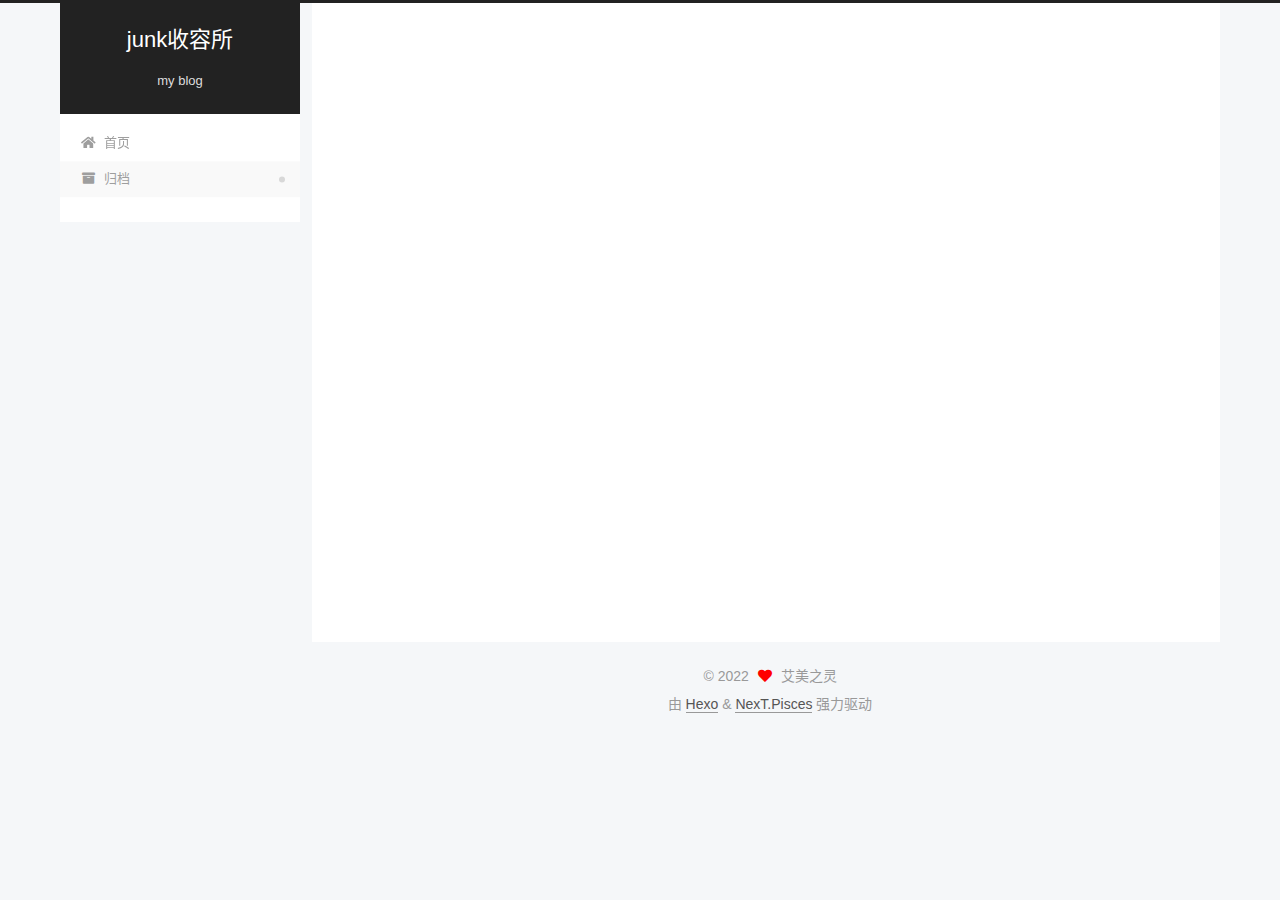
<file: archives/index.html>
<!DOCTYPE html>
<html lang="zh-CN">
<head>
  <meta charset="UTF-8">
<meta name="viewport" content="width=device-width, initial-scale=1, maximum-scale=2">
<meta name="theme-color" content="#222">
<meta name="generator" content="Hexo 6.0.0">
  <link rel="apple-touch-icon" sizes="180x180" href="/images/apple-touch-icon-next.png">
  <link rel="icon" type="image/png" sizes="32x32" href="/images/favicon-32x32-next.png">
  <link rel="icon" type="image/png" sizes="16x16" href="/images/favicon-16x16-next.png">
  <link rel="mask-icon" href="/images/logo.svg" color="#222">

<link rel="stylesheet" href="/css/main.css">


<link rel="stylesheet" href="/lib/font-awesome/css/all.min.css">

<script id="hexo-configurations">
    var NexT = window.NexT || {};
    var CONFIG = {"hostname":"example.com","root":"/","scheme":"Pisces","version":"7.8.0","exturl":false,"sidebar":{"position":"left","display":"post","padding":18,"offset":12,"onmobile":false},"copycode":{"enable":false,"show_result":false,"style":null},"back2top":{"enable":true,"sidebar":false,"scrollpercent":false},"bookmark":{"enable":false,"color":"#222","save":"auto"},"fancybox":false,"mediumzoom":false,"lazyload":false,"pangu":false,"comments":{"style":"tabs","active":null,"storage":true,"lazyload":false,"nav":null},"algolia":{"hits":{"per_page":10},"labels":{"input_placeholder":"Search for Posts","hits_empty":"We didn't find any results for the search: ${query}","hits_stats":"${hits} results found in ${time} ms"}},"localsearch":{"enable":false,"trigger":"auto","top_n_per_article":1,"unescape":false,"preload":false},"motion":{"enable":true,"async":false,"transition":{"post_block":"fadeIn","post_header":"slideDownIn","post_body":"slideDownIn","coll_header":"slideLeftIn","sidebar":"slideUpIn"}}};
  </script>

  <meta name="description" content="申鹤姐姐真不错">
<meta property="og:type" content="website">
<meta property="og:title" content="junk收容所">
<meta property="og:url" content="http://example.com/archives/index.html">
<meta property="og:site_name" content="junk收容所">
<meta property="og:description" content="申鹤姐姐真不错">
<meta property="og:locale" content="zh_CN">
<meta property="article:author" content="艾美之灵">
<meta name="twitter:card" content="summary">

<link rel="canonical" href="http://example.com/archives/">


<script id="page-configurations">
  // https://hexo.io/docs/variables.html
  CONFIG.page = {
    sidebar: "",
    isHome : false,
    isPost : false,
    lang   : 'zh-CN'
  };
</script>

  <title>归档 | junk收容所</title>
  






  <noscript>
  <style>
  .use-motion .brand,
  .use-motion .menu-item,
  .sidebar-inner,
  .use-motion .post-block,
  .use-motion .pagination,
  .use-motion .comments,
  .use-motion .post-header,
  .use-motion .post-body,
  .use-motion .collection-header { opacity: initial; }

  .use-motion .site-title,
  .use-motion .site-subtitle {
    opacity: initial;
    top: initial;
  }

  .use-motion .logo-line-before i { left: initial; }
  .use-motion .logo-line-after i { right: initial; }
  </style>
</noscript>

</head>

<body itemscope itemtype="http://schema.org/WebPage">
  <div class="container use-motion">
    <div class="headband"></div>

    <header class="header" itemscope itemtype="http://schema.org/WPHeader">
      <div class="header-inner"><div class="site-brand-container">
  <div class="site-nav-toggle">
    <div class="toggle" aria-label="切换导航栏">
      <span class="toggle-line toggle-line-first"></span>
      <span class="toggle-line toggle-line-middle"></span>
      <span class="toggle-line toggle-line-last"></span>
    </div>
  </div>

  <div class="site-meta">

    <a href="/" class="brand" rel="start">
      <span class="logo-line-before"><i></i></span>
      <h1 class="site-title">junk收容所</h1>
      <span class="logo-line-after"><i></i></span>
    </a>
      <p class="site-subtitle" itemprop="description">my blog</p>
  </div>

  <div class="site-nav-right">
    <div class="toggle popup-trigger">
    </div>
  </div>
</div>




<nav class="site-nav">
  <ul id="menu" class="main-menu menu">
        <li class="menu-item menu-item-home">

    <a href="/" rel="section"><i class="fa fa-home fa-fw"></i>首页</a>

  </li>
        <li class="menu-item menu-item-archives">

    <a href="/archives/" rel="section"><i class="fa fa-archive fa-fw"></i>归档</a>

  </li>
  </ul>
</nav>




</div>
    </header>

    
  <div class="back-to-top">
    <i class="fa fa-arrow-up"></i>
    <span>0%</span>
  </div>


    <main class="main">
      <div class="main-inner">
        <div class="content-wrap">
          

          <div class="content archive">
            

  
  
  
  <div class="post-block">
    <div class="posts-collapse">
      <div class="collection-title">
        <span class="collection-header">嗯..! 目前共计 5 篇日志。 继续努力。</span>
      </div>

      
    <div class="collection-year">
      <span class="collection-header">2022</span>
    </div>

  <article itemscope itemtype="http://schema.org/Article">
    <header class="post-header">

      <div class="post-meta">
        <time itemprop="dateCreated"
              datetime="2022-01-13T02:26:46+08:00"
              content="2022-01-13">
          01-13
        </time>
      </div>

      <div class="post-title">
          <a class="post-title-link" href="/2022/01/13/Antialiasing/" itemprop="url">
            <span itemprop="name">【计算机图形学】光栅化（深度测试与抗锯齿）</span>
          </a>
      </div>

    </header>
  </article>

  <article itemscope itemtype="http://schema.org/Article">
    <header class="post-header">

      <div class="post-meta">
        <time itemprop="dateCreated"
              datetime="2022-01-09T22:40:12+08:00"
              content="2022-01-09">
          01-09
        </time>
      </div>

      <div class="post-title">
          <a class="post-title-link" href="/2022/01/09/post/" itemprop="url">
            <span itemprop="name">搭建一个博客（基于github page 和hexo）</span>
          </a>
      </div>

    </header>
  </article>

  <article itemscope itemtype="http://schema.org/Article">
    <header class="post-header">

      <div class="post-meta">
        <time itemprop="dateCreated"
              datetime="2022-01-09T20:41:17+08:00"
              content="2022-01-09">
          01-09
        </time>
      </div>

      <div class="post-title">
          <a class="post-title-link" href="/2022/01/09/github-run/" itemprop="url">
            <span itemprop="name">github加载不出来怎么办</span>
          </a>
      </div>

    </header>
  </article>

  <article itemscope itemtype="http://schema.org/Article">
    <header class="post-header">

      <div class="post-meta">
        <time itemprop="dateCreated"
              datetime="2022-01-07T02:45:03+08:00"
              content="2022-01-07">
          01-07
        </time>
      </div>

      <div class="post-title">
          <a class="post-title-link" href="/2022/01/07/my-new-post/" itemprop="url">
            <span itemprop="name">程序员面试金典01.01. 判定字符是否唯一</span>
          </a>
      </div>

    </header>
  </article>

  <article itemscope itemtype="http://schema.org/Article">
    <header class="post-header">

      <div class="post-meta">
        <time itemprop="dateCreated"
              datetime="2022-01-06T02:14:05+08:00"
              content="2022-01-06">
          01-06
        </time>
      </div>

      <div class="post-title">
          <a class="post-title-link" href="/2022/01/06/hello-world/" itemprop="url">
            <span itemprop="name">Hello World</span>
          </a>
      </div>

    </header>
  </article>


    </div>
  </div>
  
  
  

  



          </div>
          

<script>
  window.addEventListener('tabs:register', () => {
    let { activeClass } = CONFIG.comments;
    if (CONFIG.comments.storage) {
      activeClass = localStorage.getItem('comments_active') || activeClass;
    }
    if (activeClass) {
      let activeTab = document.querySelector(`a[href="#comment-${activeClass}"]`);
      if (activeTab) {
        activeTab.click();
      }
    }
  });
  if (CONFIG.comments.storage) {
    window.addEventListener('tabs:click', event => {
      if (!event.target.matches('.tabs-comment .tab-content .tab-pane')) return;
      let commentClass = event.target.classList[1];
      localStorage.setItem('comments_active', commentClass);
    });
  }
</script>

        </div>
          
  
  <div class="toggle sidebar-toggle">
    <span class="toggle-line toggle-line-first"></span>
    <span class="toggle-line toggle-line-middle"></span>
    <span class="toggle-line toggle-line-last"></span>
  </div>

  <aside class="sidebar">
    <div class="sidebar-inner">

      <ul class="sidebar-nav motion-element">
        <li class="sidebar-nav-toc">
          文章目录
        </li>
        <li class="sidebar-nav-overview">
          站点概览
        </li>
      </ul>

      <!--noindex-->
      <div class="post-toc-wrap sidebar-panel">
      </div>
      <!--/noindex-->

      <div class="site-overview-wrap sidebar-panel">
        <div class="site-author motion-element" itemprop="author" itemscope itemtype="http://schema.org/Person">
  <p class="site-author-name" itemprop="name">艾美之灵</p>
  <div class="site-description" itemprop="description">申鹤姐姐真不错</div>
</div>
<div class="site-state-wrap motion-element">
  <nav class="site-state">
      <div class="site-state-item site-state-posts">
          <a href="/archives/">
        
          <span class="site-state-item-count">5</span>
          <span class="site-state-item-name">日志</span>
        </a>
      </div>
  </nav>
</div>



      </div>

    </div>
  </aside>
  <div id="sidebar-dimmer"></div>


      </div>
    </main>

    <footer class="footer">
      <div class="footer-inner">
        

        

<div class="copyright">
  
  &copy; 
  <span itemprop="copyrightYear">2022</span>
  <span class="with-love">
    <i class="fa fa-heart"></i>
  </span>
  <span class="author" itemprop="copyrightHolder">艾美之灵</span>
</div>
  <div class="powered-by">由 <a href="https://hexo.io/" class="theme-link" rel="noopener" target="_blank">Hexo</a> & <a href="https://pisces.theme-next.org/" class="theme-link" rel="noopener" target="_blank">NexT.Pisces</a> 强力驱动
  </div>

        








      </div>
    </footer>
  </div>

  
  <script src="/lib/anime.min.js"></script>
  <script src="/lib/velocity/velocity.min.js"></script>
  <script src="/lib/velocity/velocity.ui.min.js"></script>

<script src="/js/utils.js"></script>

<script src="/js/motion.js"></script>


<script src="/js/schemes/pisces.js"></script>


<script src="/js/next-boot.js"></script>




  















  

  

</body>
</html>
</file>
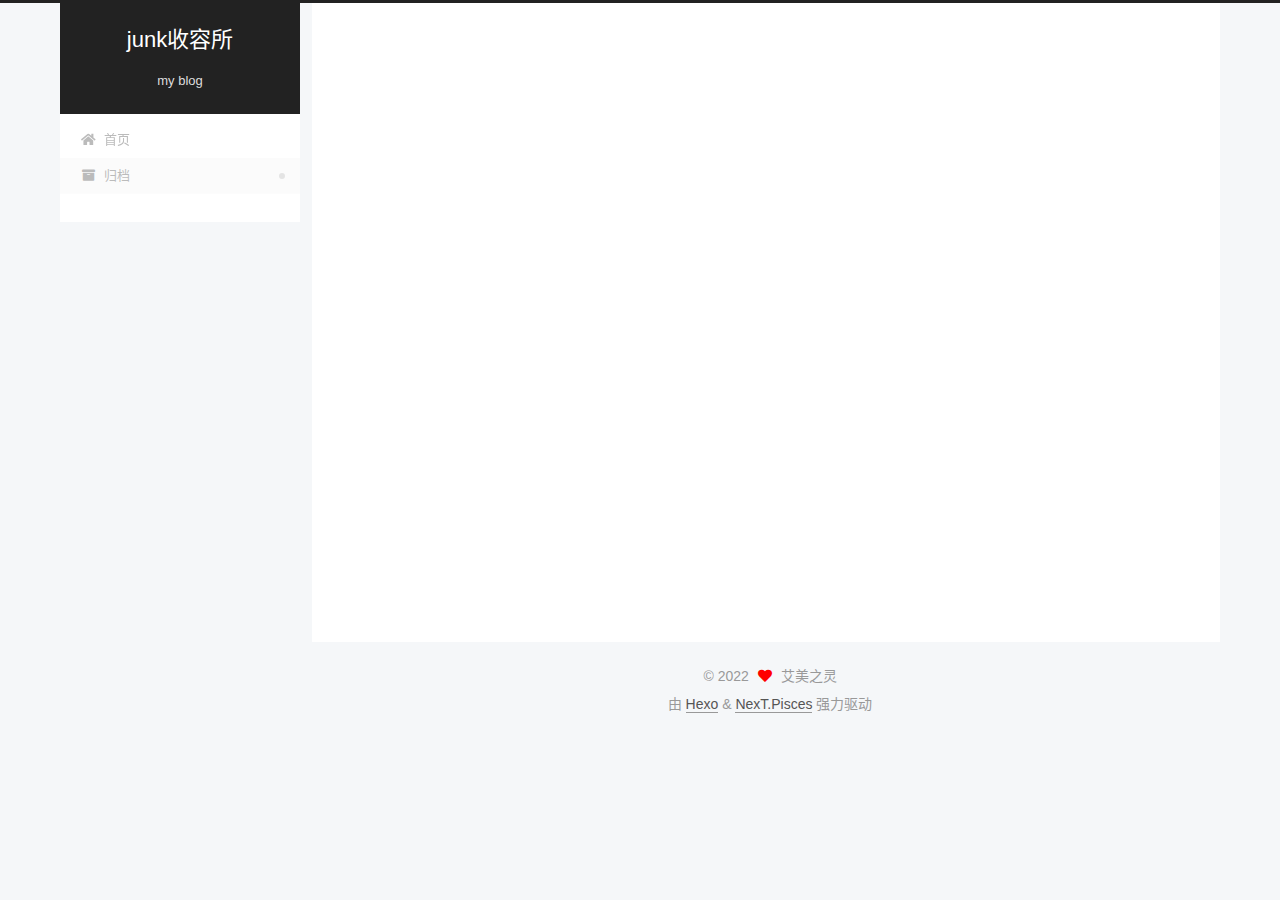
<file: archives/2022/index.html>
<!DOCTYPE html>
<html lang="zh-CN">
<head>
  <meta charset="UTF-8">
<meta name="viewport" content="width=device-width, initial-scale=1, maximum-scale=2">
<meta name="theme-color" content="#222">
<meta name="generator" content="Hexo 6.0.0">
  <link rel="apple-touch-icon" sizes="180x180" href="/images/apple-touch-icon-next.png">
  <link rel="icon" type="image/png" sizes="32x32" href="/images/favicon-32x32-next.png">
  <link rel="icon" type="image/png" sizes="16x16" href="/images/favicon-16x16-next.png">
  <link rel="mask-icon" href="/images/logo.svg" color="#222">

<link rel="stylesheet" href="/css/main.css">


<link rel="stylesheet" href="/lib/font-awesome/css/all.min.css">

<script id="hexo-configurations">
    var NexT = window.NexT || {};
    var CONFIG = {"hostname":"example.com","root":"/","scheme":"Pisces","version":"7.8.0","exturl":false,"sidebar":{"position":"left","display":"post","padding":18,"offset":12,"onmobile":false},"copycode":{"enable":false,"show_result":false,"style":null},"back2top":{"enable":true,"sidebar":false,"scrollpercent":false},"bookmark":{"enable":false,"color":"#222","save":"auto"},"fancybox":false,"mediumzoom":false,"lazyload":false,"pangu":false,"comments":{"style":"tabs","active":null,"storage":true,"lazyload":false,"nav":null},"algolia":{"hits":{"per_page":10},"labels":{"input_placeholder":"Search for Posts","hits_empty":"We didn't find any results for the search: ${query}","hits_stats":"${hits} results found in ${time} ms"}},"localsearch":{"enable":false,"trigger":"auto","top_n_per_article":1,"unescape":false,"preload":false},"motion":{"enable":true,"async":false,"transition":{"post_block":"fadeIn","post_header":"slideDownIn","post_body":"slideDownIn","coll_header":"slideLeftIn","sidebar":"slideUpIn"}}};
  </script>

  <meta name="description" content="申鹤姐姐真不错">
<meta property="og:type" content="website">
<meta property="og:title" content="junk收容所">
<meta property="og:url" content="http://example.com/archives/2022/index.html">
<meta property="og:site_name" content="junk收容所">
<meta property="og:description" content="申鹤姐姐真不错">
<meta property="og:locale" content="zh_CN">
<meta property="article:author" content="艾美之灵">
<meta name="twitter:card" content="summary">

<link rel="canonical" href="http://example.com/archives/2022/">


<script id="page-configurations">
  // https://hexo.io/docs/variables.html
  CONFIG.page = {
    sidebar: "",
    isHome : false,
    isPost : false,
    lang   : 'zh-CN'
  };
</script>

  <title>归档 | junk收容所</title>
  






  <noscript>
  <style>
  .use-motion .brand,
  .use-motion .menu-item,
  .sidebar-inner,
  .use-motion .post-block,
  .use-motion .pagination,
  .use-motion .comments,
  .use-motion .post-header,
  .use-motion .post-body,
  .use-motion .collection-header { opacity: initial; }

  .use-motion .site-title,
  .use-motion .site-subtitle {
    opacity: initial;
    top: initial;
  }

  .use-motion .logo-line-before i { left: initial; }
  .use-motion .logo-line-after i { right: initial; }
  </style>
</noscript>

</head>

<body itemscope itemtype="http://schema.org/WebPage">
  <div class="container use-motion">
    <div class="headband"></div>

    <header class="header" itemscope itemtype="http://schema.org/WPHeader">
      <div class="header-inner"><div class="site-brand-container">
  <div class="site-nav-toggle">
    <div class="toggle" aria-label="切换导航栏">
      <span class="toggle-line toggle-line-first"></span>
      <span class="toggle-line toggle-line-middle"></span>
      <span class="toggle-line toggle-line-last"></span>
    </div>
  </div>

  <div class="site-meta">

    <a href="/" class="brand" rel="start">
      <span class="logo-line-before"><i></i></span>
      <h1 class="site-title">junk收容所</h1>
      <span class="logo-line-after"><i></i></span>
    </a>
      <p class="site-subtitle" itemprop="description">my blog</p>
  </div>

  <div class="site-nav-right">
    <div class="toggle popup-trigger">
    </div>
  </div>
</div>




<nav class="site-nav">
  <ul id="menu" class="main-menu menu">
        <li class="menu-item menu-item-home">

    <a href="/" rel="section"><i class="fa fa-home fa-fw"></i>首页</a>

  </li>
        <li class="menu-item menu-item-archives">

    <a href="/archives/" rel="section"><i class="fa fa-archive fa-fw"></i>归档</a>

  </li>
  </ul>
</nav>




</div>
    </header>

    
  <div class="back-to-top">
    <i class="fa fa-arrow-up"></i>
    <span>0%</span>
  </div>


    <main class="main">
      <div class="main-inner">
        <div class="content-wrap">
          

          <div class="content archive">
            

  
  
  
  <div class="post-block">
    <div class="posts-collapse">
      <div class="collection-title">
        <span class="collection-header">嗯..! 目前共计 5 篇日志。 继续努力。</span>
      </div>

      
    <div class="collection-year">
      <span class="collection-header">2022</span>
    </div>

  <article itemscope itemtype="http://schema.org/Article">
    <header class="post-header">

      <div class="post-meta">
        <time itemprop="dateCreated"
              datetime="2022-01-13T02:26:46+08:00"
              content="2022-01-13">
          01-13
        </time>
      </div>

      <div class="post-title">
          <a class="post-title-link" href="/2022/01/13/Antialiasing/" itemprop="url">
            <span itemprop="name">【计算机图形学】光栅化（深度测试与抗锯齿）</span>
          </a>
      </div>

    </header>
  </article>

  <article itemscope itemtype="http://schema.org/Article">
    <header class="post-header">

      <div class="post-meta">
        <time itemprop="dateCreated"
              datetime="2022-01-09T22:40:12+08:00"
              content="2022-01-09">
          01-09
        </time>
      </div>

      <div class="post-title">
          <a class="post-title-link" href="/2022/01/09/post/" itemprop="url">
            <span itemprop="name">搭建一个博客（基于github page 和hexo）</span>
          </a>
      </div>

    </header>
  </article>

  <article itemscope itemtype="http://schema.org/Article">
    <header class="post-header">

      <div class="post-meta">
        <time itemprop="dateCreated"
              datetime="2022-01-09T20:41:17+08:00"
              content="2022-01-09">
          01-09
        </time>
      </div>

      <div class="post-title">
          <a class="post-title-link" href="/2022/01/09/github-run/" itemprop="url">
            <span itemprop="name">github加载不出来怎么办</span>
          </a>
      </div>

    </header>
  </article>

  <article itemscope itemtype="http://schema.org/Article">
    <header class="post-header">

      <div class="post-meta">
        <time itemprop="dateCreated"
              datetime="2022-01-07T02:45:03+08:00"
              content="2022-01-07">
          01-07
        </time>
      </div>

      <div class="post-title">
          <a class="post-title-link" href="/2022/01/07/my-new-post/" itemprop="url">
            <span itemprop="name">程序员面试金典01.01. 判定字符是否唯一</span>
          </a>
      </div>

    </header>
  </article>

  <article itemscope itemtype="http://schema.org/Article">
    <header class="post-header">

      <div class="post-meta">
        <time itemprop="dateCreated"
              datetime="2022-01-06T02:14:05+08:00"
              content="2022-01-06">
          01-06
        </time>
      </div>

      <div class="post-title">
          <a class="post-title-link" href="/2022/01/06/hello-world/" itemprop="url">
            <span itemprop="name">Hello World</span>
          </a>
      </div>

    </header>
  </article>


    </div>
  </div>
  
  
  

  



          </div>
          

<script>
  window.addEventListener('tabs:register', () => {
    let { activeClass } = CONFIG.comments;
    if (CONFIG.comments.storage) {
      activeClass = localStorage.getItem('comments_active') || activeClass;
    }
    if (activeClass) {
      let activeTab = document.querySelector(`a[href="#comment-${activeClass}"]`);
      if (activeTab) {
        activeTab.click();
      }
    }
  });
  if (CONFIG.comments.storage) {
    window.addEventListener('tabs:click', event => {
      if (!event.target.matches('.tabs-comment .tab-content .tab-pane')) return;
      let commentClass = event.target.classList[1];
      localStorage.setItem('comments_active', commentClass);
    });
  }
</script>

        </div>
          
  
  <div class="toggle sidebar-toggle">
    <span class="toggle-line toggle-line-first"></span>
    <span class="toggle-line toggle-line-middle"></span>
    <span class="toggle-line toggle-line-last"></span>
  </div>

  <aside class="sidebar">
    <div class="sidebar-inner">

      <ul class="sidebar-nav motion-element">
        <li class="sidebar-nav-toc">
          文章目录
        </li>
        <li class="sidebar-nav-overview">
          站点概览
        </li>
      </ul>

      <!--noindex-->
      <div class="post-toc-wrap sidebar-panel">
      </div>
      <!--/noindex-->

      <div class="site-overview-wrap sidebar-panel">
        <div class="site-author motion-element" itemprop="author" itemscope itemtype="http://schema.org/Person">
  <p class="site-author-name" itemprop="name">艾美之灵</p>
  <div class="site-description" itemprop="description">申鹤姐姐真不错</div>
</div>
<div class="site-state-wrap motion-element">
  <nav class="site-state">
      <div class="site-state-item site-state-posts">
          <a href="/archives/">
        
          <span class="site-state-item-count">5</span>
          <span class="site-state-item-name">日志</span>
        </a>
      </div>
  </nav>
</div>



      </div>

    </div>
  </aside>
  <div id="sidebar-dimmer"></div>


      </div>
    </main>

    <footer class="footer">
      <div class="footer-inner">
        

        

<div class="copyright">
  
  &copy; 
  <span itemprop="copyrightYear">2022</span>
  <span class="with-love">
    <i class="fa fa-heart"></i>
  </span>
  <span class="author" itemprop="copyrightHolder">艾美之灵</span>
</div>
  <div class="powered-by">由 <a href="https://hexo.io/" class="theme-link" rel="noopener" target="_blank">Hexo</a> & <a href="https://pisces.theme-next.org/" class="theme-link" rel="noopener" target="_blank">NexT.Pisces</a> 强力驱动
  </div>

        








      </div>
    </footer>
  </div>

  
  <script src="/lib/anime.min.js"></script>
  <script src="/lib/velocity/velocity.min.js"></script>
  <script src="/lib/velocity/velocity.ui.min.js"></script>

<script src="/js/utils.js"></script>

<script src="/js/motion.js"></script>


<script src="/js/schemes/pisces.js"></script>


<script src="/js/next-boot.js"></script>




  















  

  

</body>
</html>
</file>
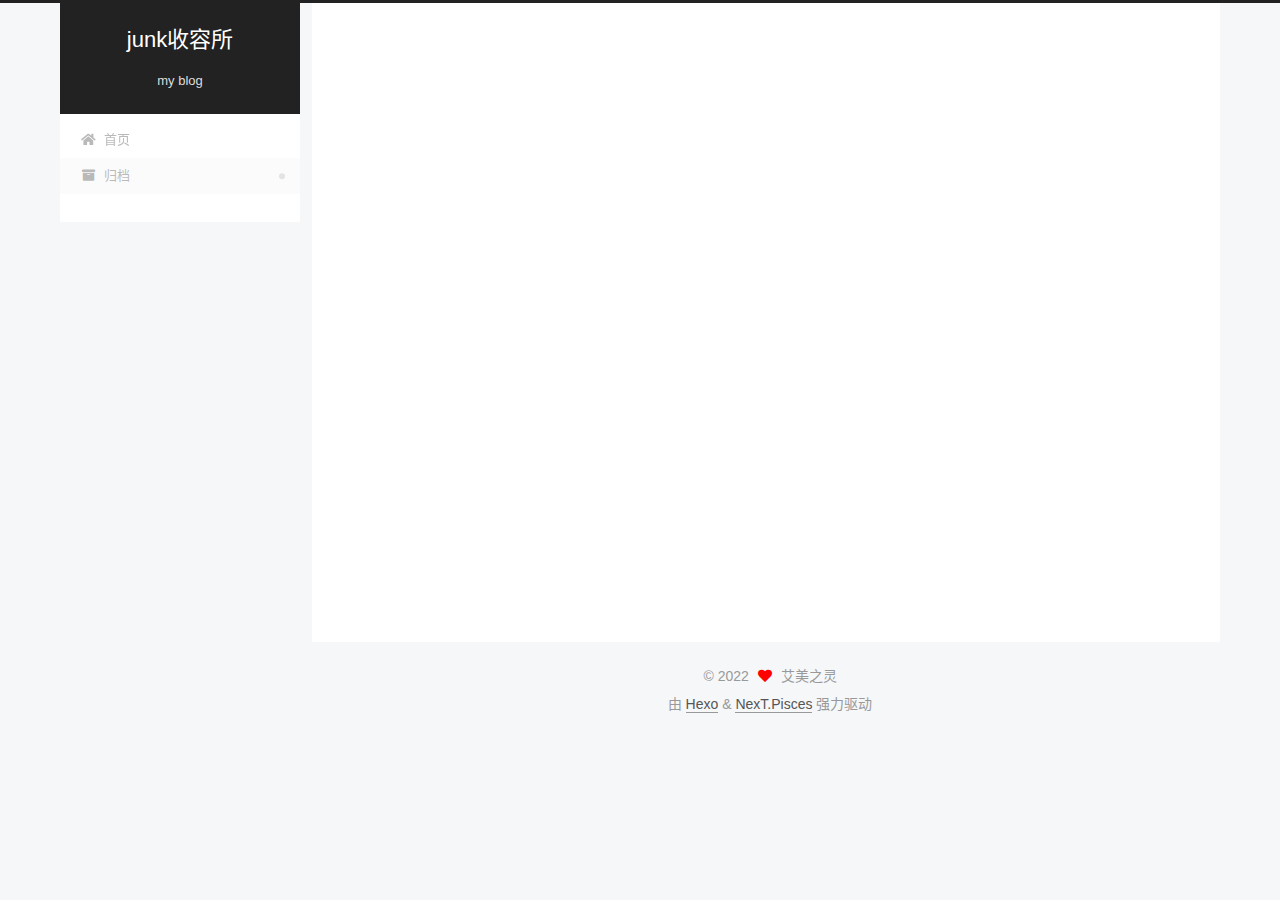
<file: archives/2022/01/index.html>
<!DOCTYPE html>
<html lang="zh-CN">
<head>
  <meta charset="UTF-8">
<meta name="viewport" content="width=device-width, initial-scale=1, maximum-scale=2">
<meta name="theme-color" content="#222">
<meta name="generator" content="Hexo 6.0.0">
  <link rel="apple-touch-icon" sizes="180x180" href="/images/apple-touch-icon-next.png">
  <link rel="icon" type="image/png" sizes="32x32" href="/images/favicon-32x32-next.png">
  <link rel="icon" type="image/png" sizes="16x16" href="/images/favicon-16x16-next.png">
  <link rel="mask-icon" href="/images/logo.svg" color="#222">

<link rel="stylesheet" href="/css/main.css">


<link rel="stylesheet" href="/lib/font-awesome/css/all.min.css">

<script id="hexo-configurations">
    var NexT = window.NexT || {};
    var CONFIG = {"hostname":"example.com","root":"/","scheme":"Pisces","version":"7.8.0","exturl":false,"sidebar":{"position":"left","display":"post","padding":18,"offset":12,"onmobile":false},"copycode":{"enable":false,"show_result":false,"style":null},"back2top":{"enable":true,"sidebar":false,"scrollpercent":false},"bookmark":{"enable":false,"color":"#222","save":"auto"},"fancybox":false,"mediumzoom":false,"lazyload":false,"pangu":false,"comments":{"style":"tabs","active":null,"storage":true,"lazyload":false,"nav":null},"algolia":{"hits":{"per_page":10},"labels":{"input_placeholder":"Search for Posts","hits_empty":"We didn't find any results for the search: ${query}","hits_stats":"${hits} results found in ${time} ms"}},"localsearch":{"enable":false,"trigger":"auto","top_n_per_article":1,"unescape":false,"preload":false},"motion":{"enable":true,"async":false,"transition":{"post_block":"fadeIn","post_header":"slideDownIn","post_body":"slideDownIn","coll_header":"slideLeftIn","sidebar":"slideUpIn"}}};
  </script>

  <meta name="description" content="申鹤姐姐真不错">
<meta property="og:type" content="website">
<meta property="og:title" content="junk收容所">
<meta property="og:url" content="http://example.com/archives/2022/01/index.html">
<meta property="og:site_name" content="junk收容所">
<meta property="og:description" content="申鹤姐姐真不错">
<meta property="og:locale" content="zh_CN">
<meta property="article:author" content="艾美之灵">
<meta name="twitter:card" content="summary">

<link rel="canonical" href="http://example.com/archives/2022/01/">


<script id="page-configurations">
  // https://hexo.io/docs/variables.html
  CONFIG.page = {
    sidebar: "",
    isHome : false,
    isPost : false,
    lang   : 'zh-CN'
  };
</script>

  <title>归档 | junk收容所</title>
  






  <noscript>
  <style>
  .use-motion .brand,
  .use-motion .menu-item,
  .sidebar-inner,
  .use-motion .post-block,
  .use-motion .pagination,
  .use-motion .comments,
  .use-motion .post-header,
  .use-motion .post-body,
  .use-motion .collection-header { opacity: initial; }

  .use-motion .site-title,
  .use-motion .site-subtitle {
    opacity: initial;
    top: initial;
  }

  .use-motion .logo-line-before i { left: initial; }
  .use-motion .logo-line-after i { right: initial; }
  </style>
</noscript>

</head>

<body itemscope itemtype="http://schema.org/WebPage">
  <div class="container use-motion">
    <div class="headband"></div>

    <header class="header" itemscope itemtype="http://schema.org/WPHeader">
      <div class="header-inner"><div class="site-brand-container">
  <div class="site-nav-toggle">
    <div class="toggle" aria-label="切换导航栏">
      <span class="toggle-line toggle-line-first"></span>
      <span class="toggle-line toggle-line-middle"></span>
      <span class="toggle-line toggle-line-last"></span>
    </div>
  </div>

  <div class="site-meta">

    <a href="/" class="brand" rel="start">
      <span class="logo-line-before"><i></i></span>
      <h1 class="site-title">junk收容所</h1>
      <span class="logo-line-after"><i></i></span>
    </a>
      <p class="site-subtitle" itemprop="description">my blog</p>
  </div>

  <div class="site-nav-right">
    <div class="toggle popup-trigger">
    </div>
  </div>
</div>




<nav class="site-nav">
  <ul id="menu" class="main-menu menu">
        <li class="menu-item menu-item-home">

    <a href="/" rel="section"><i class="fa fa-home fa-fw"></i>首页</a>

  </li>
        <li class="menu-item menu-item-archives">

    <a href="/archives/" rel="section"><i class="fa fa-archive fa-fw"></i>归档</a>

  </li>
  </ul>
</nav>




</div>
    </header>

    
  <div class="back-to-top">
    <i class="fa fa-arrow-up"></i>
    <span>0%</span>
  </div>


    <main class="main">
      <div class="main-inner">
        <div class="content-wrap">
          

          <div class="content archive">
            

  
  
  
  <div class="post-block">
    <div class="posts-collapse">
      <div class="collection-title">
        <span class="collection-header">嗯..! 目前共计 5 篇日志。 继续努力。</span>
      </div>

      
    <div class="collection-year">
      <span class="collection-header">2022</span>
    </div>

  <article itemscope itemtype="http://schema.org/Article">
    <header class="post-header">

      <div class="post-meta">
        <time itemprop="dateCreated"
              datetime="2022-01-13T02:26:46+08:00"
              content="2022-01-13">
          01-13
        </time>
      </div>

      <div class="post-title">
          <a class="post-title-link" href="/2022/01/13/Antialiasing/" itemprop="url">
            <span itemprop="name">【计算机图形学】光栅化（深度测试与抗锯齿）</span>
          </a>
      </div>

    </header>
  </article>

  <article itemscope itemtype="http://schema.org/Article">
    <header class="post-header">

      <div class="post-meta">
        <time itemprop="dateCreated"
              datetime="2022-01-09T22:40:12+08:00"
              content="2022-01-09">
          01-09
        </time>
      </div>

      <div class="post-title">
          <a class="post-title-link" href="/2022/01/09/post/" itemprop="url">
            <span itemprop="name">搭建一个博客（基于github page 和hexo）</span>
          </a>
      </div>

    </header>
  </article>

  <article itemscope itemtype="http://schema.org/Article">
    <header class="post-header">

      <div class="post-meta">
        <time itemprop="dateCreated"
              datetime="2022-01-09T20:41:17+08:00"
              content="2022-01-09">
          01-09
        </time>
      </div>

      <div class="post-title">
          <a class="post-title-link" href="/2022/01/09/github-run/" itemprop="url">
            <span itemprop="name">github加载不出来怎么办</span>
          </a>
      </div>

    </header>
  </article>

  <article itemscope itemtype="http://schema.org/Article">
    <header class="post-header">

      <div class="post-meta">
        <time itemprop="dateCreated"
              datetime="2022-01-07T02:45:03+08:00"
              content="2022-01-07">
          01-07
        </time>
      </div>

      <div class="post-title">
          <a class="post-title-link" href="/2022/01/07/my-new-post/" itemprop="url">
            <span itemprop="name">程序员面试金典01.01. 判定字符是否唯一</span>
          </a>
      </div>

    </header>
  </article>

  <article itemscope itemtype="http://schema.org/Article">
    <header class="post-header">

      <div class="post-meta">
        <time itemprop="dateCreated"
              datetime="2022-01-06T02:14:05+08:00"
              content="2022-01-06">
          01-06
        </time>
      </div>

      <div class="post-title">
          <a class="post-title-link" href="/2022/01/06/hello-world/" itemprop="url">
            <span itemprop="name">Hello World</span>
          </a>
      </div>

    </header>
  </article>


    </div>
  </div>
  
  
  

  



          </div>
          

<script>
  window.addEventListener('tabs:register', () => {
    let { activeClass } = CONFIG.comments;
    if (CONFIG.comments.storage) {
      activeClass = localStorage.getItem('comments_active') || activeClass;
    }
    if (activeClass) {
      let activeTab = document.querySelector(`a[href="#comment-${activeClass}"]`);
      if (activeTab) {
        activeTab.click();
      }
    }
  });
  if (CONFIG.comments.storage) {
    window.addEventListener('tabs:click', event => {
      if (!event.target.matches('.tabs-comment .tab-content .tab-pane')) return;
      let commentClass = event.target.classList[1];
      localStorage.setItem('comments_active', commentClass);
    });
  }
</script>

        </div>
          
  
  <div class="toggle sidebar-toggle">
    <span class="toggle-line toggle-line-first"></span>
    <span class="toggle-line toggle-line-middle"></span>
    <span class="toggle-line toggle-line-last"></span>
  </div>

  <aside class="sidebar">
    <div class="sidebar-inner">

      <ul class="sidebar-nav motion-element">
        <li class="sidebar-nav-toc">
          文章目录
        </li>
        <li class="sidebar-nav-overview">
          站点概览
        </li>
      </ul>

      <!--noindex-->
      <div class="post-toc-wrap sidebar-panel">
      </div>
      <!--/noindex-->

      <div class="site-overview-wrap sidebar-panel">
        <div class="site-author motion-element" itemprop="author" itemscope itemtype="http://schema.org/Person">
  <p class="site-author-name" itemprop="name">艾美之灵</p>
  <div class="site-description" itemprop="description">申鹤姐姐真不错</div>
</div>
<div class="site-state-wrap motion-element">
  <nav class="site-state">
      <div class="site-state-item site-state-posts">
          <a href="/archives/">
        
          <span class="site-state-item-count">5</span>
          <span class="site-state-item-name">日志</span>
        </a>
      </div>
  </nav>
</div>



      </div>

    </div>
  </aside>
  <div id="sidebar-dimmer"></div>


      </div>
    </main>

    <footer class="footer">
      <div class="footer-inner">
        

        

<div class="copyright">
  
  &copy; 
  <span itemprop="copyrightYear">2022</span>
  <span class="with-love">
    <i class="fa fa-heart"></i>
  </span>
  <span class="author" itemprop="copyrightHolder">艾美之灵</span>
</div>
  <div class="powered-by">由 <a href="https://hexo.io/" class="theme-link" rel="noopener" target="_blank">Hexo</a> & <a href="https://pisces.theme-next.org/" class="theme-link" rel="noopener" target="_blank">NexT.Pisces</a> 强力驱动
  </div>

        








      </div>
    </footer>
  </div>

  
  <script src="/lib/anime.min.js"></script>
  <script src="/lib/velocity/velocity.min.js"></script>
  <script src="/lib/velocity/velocity.ui.min.js"></script>

<script src="/js/utils.js"></script>

<script src="/js/motion.js"></script>


<script src="/js/schemes/pisces.js"></script>


<script src="/js/next-boot.js"></script>




  















  

  

</body>
</html>
</file>
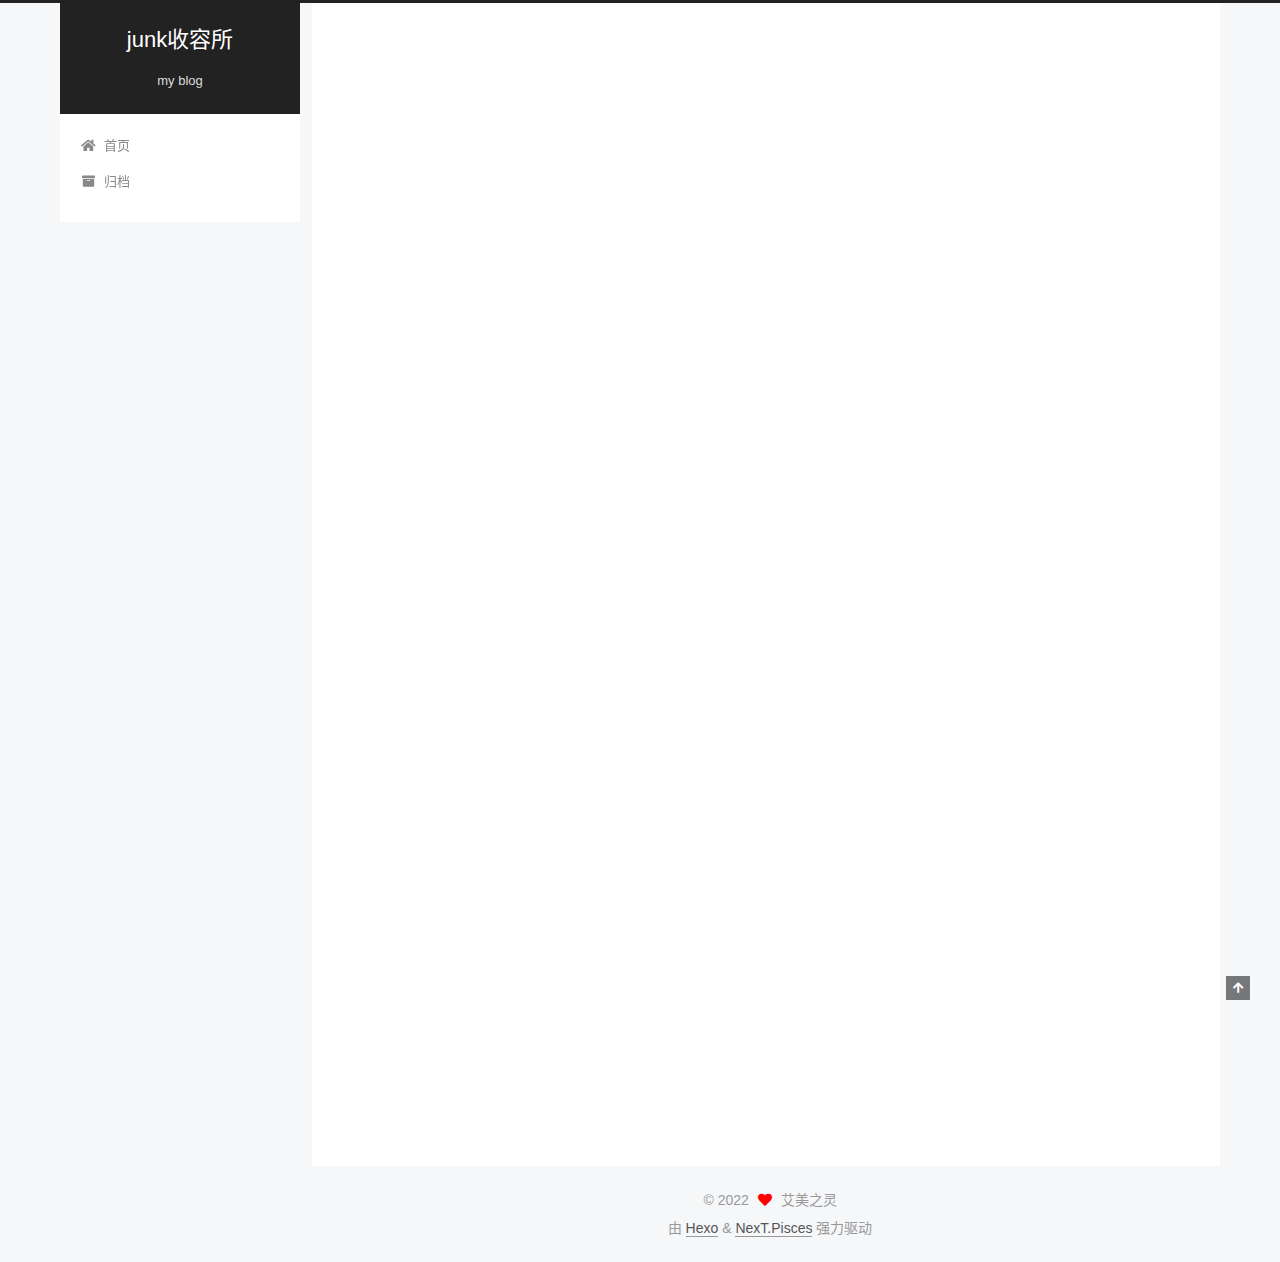
<file: 2022/01/06/hello-world/index.html>
<!DOCTYPE html>
<html lang="zh-CN">
<head>
  <meta charset="UTF-8">
<meta name="viewport" content="width=device-width, initial-scale=1, maximum-scale=2">
<meta name="theme-color" content="#222">
<meta name="generator" content="Hexo 6.0.0">
  <link rel="apple-touch-icon" sizes="180x180" href="/images/apple-touch-icon-next.png">
  <link rel="icon" type="image/png" sizes="32x32" href="/images/favicon-32x32-next.png">
  <link rel="icon" type="image/png" sizes="16x16" href="/images/favicon-16x16-next.png">
  <link rel="mask-icon" href="/images/logo.svg" color="#222">

<link rel="stylesheet" href="/css/main.css">


<link rel="stylesheet" href="/lib/font-awesome/css/all.min.css">

<script id="hexo-configurations">
    var NexT = window.NexT || {};
    var CONFIG = {"hostname":"example.com","root":"/","scheme":"Pisces","version":"7.8.0","exturl":false,"sidebar":{"position":"left","display":"post","padding":18,"offset":12,"onmobile":false},"copycode":{"enable":false,"show_result":false,"style":null},"back2top":{"enable":true,"sidebar":false,"scrollpercent":false},"bookmark":{"enable":false,"color":"#222","save":"auto"},"fancybox":false,"mediumzoom":false,"lazyload":false,"pangu":false,"comments":{"style":"tabs","active":null,"storage":true,"lazyload":false,"nav":null},"algolia":{"hits":{"per_page":10},"labels":{"input_placeholder":"Search for Posts","hits_empty":"We didn't find any results for the search: ${query}","hits_stats":"${hits} results found in ${time} ms"}},"localsearch":{"enable":false,"trigger":"auto","top_n_per_article":1,"unescape":false,"preload":false},"motion":{"enable":true,"async":false,"transition":{"post_block":"fadeIn","post_header":"slideDownIn","post_body":"slideDownIn","coll_header":"slideLeftIn","sidebar":"slideUpIn"}}};
  </script>

  <meta name="description" content="Welcome to Hexo! This is your very first post. Check documentation for more info. If you get any problems when using Hexo, you can find the answer in troubleshooting or you can ask me on GitHub. Quick">
<meta property="og:type" content="article">
<meta property="og:title" content="Hello World">
<meta property="og:url" content="http://example.com/2022/01/06/hello-world/index.html">
<meta property="og:site_name" content="junk收容所">
<meta property="og:description" content="Welcome to Hexo! This is your very first post. Check documentation for more info. If you get any problems when using Hexo, you can find the answer in troubleshooting or you can ask me on GitHub. Quick">
<meta property="og:locale" content="zh_CN">
<meta property="article:published_time" content="2022-01-05T18:14:05.072Z">
<meta property="article:modified_time" content="2022-01-05T18:14:05.072Z">
<meta property="article:author" content="艾美之灵">
<meta name="twitter:card" content="summary">

<link rel="canonical" href="http://example.com/2022/01/06/hello-world/">


<script id="page-configurations">
  // https://hexo.io/docs/variables.html
  CONFIG.page = {
    sidebar: "",
    isHome : false,
    isPost : true,
    lang   : 'zh-CN'
  };
</script>

  <title>Hello World | junk收容所</title>
  






  <noscript>
  <style>
  .use-motion .brand,
  .use-motion .menu-item,
  .sidebar-inner,
  .use-motion .post-block,
  .use-motion .pagination,
  .use-motion .comments,
  .use-motion .post-header,
  .use-motion .post-body,
  .use-motion .collection-header { opacity: initial; }

  .use-motion .site-title,
  .use-motion .site-subtitle {
    opacity: initial;
    top: initial;
  }

  .use-motion .logo-line-before i { left: initial; }
  .use-motion .logo-line-after i { right: initial; }
  </style>
</noscript>

</head>

<body itemscope itemtype="http://schema.org/WebPage">
  <div class="container use-motion">
    <div class="headband"></div>

    <header class="header" itemscope itemtype="http://schema.org/WPHeader">
      <div class="header-inner"><div class="site-brand-container">
  <div class="site-nav-toggle">
    <div class="toggle" aria-label="切换导航栏">
      <span class="toggle-line toggle-line-first"></span>
      <span class="toggle-line toggle-line-middle"></span>
      <span class="toggle-line toggle-line-last"></span>
    </div>
  </div>

  <div class="site-meta">

    <a href="/" class="brand" rel="start">
      <span class="logo-line-before"><i></i></span>
      <h1 class="site-title">junk收容所</h1>
      <span class="logo-line-after"><i></i></span>
    </a>
      <p class="site-subtitle" itemprop="description">my blog</p>
  </div>

  <div class="site-nav-right">
    <div class="toggle popup-trigger">
    </div>
  </div>
</div>




<nav class="site-nav">
  <ul id="menu" class="main-menu menu">
        <li class="menu-item menu-item-home">

    <a href="/" rel="section"><i class="fa fa-home fa-fw"></i>首页</a>

  </li>
        <li class="menu-item menu-item-archives">

    <a href="/archives/" rel="section"><i class="fa fa-archive fa-fw"></i>归档</a>

  </li>
  </ul>
</nav>




</div>
    </header>

    
  <div class="back-to-top">
    <i class="fa fa-arrow-up"></i>
    <span>0%</span>
  </div>


    <main class="main">
      <div class="main-inner">
        <div class="content-wrap">
          

          <div class="content post posts-expand">
            

    
  
  
  <article itemscope itemtype="http://schema.org/Article" class="post-block" lang="zh-CN">
    <link itemprop="mainEntityOfPage" href="http://example.com/2022/01/06/hello-world/">

    <span hidden itemprop="author" itemscope itemtype="http://schema.org/Person">
      <meta itemprop="image" content="/images/avatar.gif">
      <meta itemprop="name" content="艾美之灵">
      <meta itemprop="description" content="申鹤姐姐真不错">
    </span>

    <span hidden itemprop="publisher" itemscope itemtype="http://schema.org/Organization">
      <meta itemprop="name" content="junk收容所">
    </span>
      <header class="post-header">
        <h1 class="post-title" itemprop="name headline">
          Hello World
        </h1>

        <div class="post-meta">
            <span class="post-meta-item">
              <span class="post-meta-item-icon">
                <i class="far fa-calendar"></i>
              </span>
              <span class="post-meta-item-text">发表于</span>

              <time title="创建时间：2022-01-06 02:14:05" itemprop="dateCreated datePublished" datetime="2022-01-06T02:14:05+08:00">2022-01-06</time>
            </span>

          

        </div>
      </header>

    
    
    
    <div class="post-body" itemprop="articleBody">

      
        <p>Welcome to <a target="_blank" rel="noopener" href="https://hexo.io/">Hexo</a>! This is your very first post. Check <a target="_blank" rel="noopener" href="https://hexo.io/docs/">documentation</a> for more info. If you get any problems when using Hexo, you can find the answer in <a target="_blank" rel="noopener" href="https://hexo.io/docs/troubleshooting.html">troubleshooting</a> or you can ask me on <a target="_blank" rel="noopener" href="https://github.com/hexojs/hexo/issues">GitHub</a>.</p>
<h2 id="Quick-Start"><a href="#Quick-Start" class="headerlink" title="Quick Start"></a>Quick Start</h2><h3 id="Create-a-new-post"><a href="#Create-a-new-post" class="headerlink" title="Create a new post"></a>Create a new post</h3><figure class="highlight bash"><table><tr><td class="gutter"><pre><span class="line">1</span><br></pre></td><td class="code"><pre><span class="line">$ hexo new <span class="string">&quot;My New Post&quot;</span></span><br></pre></td></tr></table></figure>

<p>More info: <a target="_blank" rel="noopener" href="https://hexo.io/docs/writing.html">Writing</a></p>
<h3 id="Run-server"><a href="#Run-server" class="headerlink" title="Run server"></a>Run server</h3><figure class="highlight bash"><table><tr><td class="gutter"><pre><span class="line">1</span><br></pre></td><td class="code"><pre><span class="line">$ hexo server</span><br></pre></td></tr></table></figure>

<p>More info: <a target="_blank" rel="noopener" href="https://hexo.io/docs/server.html">Server</a></p>
<h3 id="Generate-static-files"><a href="#Generate-static-files" class="headerlink" title="Generate static files"></a>Generate static files</h3><figure class="highlight bash"><table><tr><td class="gutter"><pre><span class="line">1</span><br></pre></td><td class="code"><pre><span class="line">$ hexo generate</span><br></pre></td></tr></table></figure>

<p>More info: <a target="_blank" rel="noopener" href="https://hexo.io/docs/generating.html">Generating</a></p>
<h3 id="Deploy-to-remote-sites"><a href="#Deploy-to-remote-sites" class="headerlink" title="Deploy to remote sites"></a>Deploy to remote sites</h3><figure class="highlight bash"><table><tr><td class="gutter"><pre><span class="line">1</span><br></pre></td><td class="code"><pre><span class="line">$ hexo deploy</span><br></pre></td></tr></table></figure>

<p>More info: <a target="_blank" rel="noopener" href="https://hexo.io/docs/one-command-deployment.html">Deployment</a></p>

    </div>

    
    
    

      <footer class="post-footer">

        


        
    <div class="post-nav">
      <div class="post-nav-item"></div>
      <div class="post-nav-item">
    <a href="/2022/01/07/my-new-post/" rel="next" title="程序员面试金典01.01. 判定字符是否唯一">
      程序员面试金典01.01. 判定字符是否唯一 <i class="fa fa-chevron-right"></i>
    </a></div>
    </div>
      </footer>
    
  </article>
  
  
  



          </div>
          

<script>
  window.addEventListener('tabs:register', () => {
    let { activeClass } = CONFIG.comments;
    if (CONFIG.comments.storage) {
      activeClass = localStorage.getItem('comments_active') || activeClass;
    }
    if (activeClass) {
      let activeTab = document.querySelector(`a[href="#comment-${activeClass}"]`);
      if (activeTab) {
        activeTab.click();
      }
    }
  });
  if (CONFIG.comments.storage) {
    window.addEventListener('tabs:click', event => {
      if (!event.target.matches('.tabs-comment .tab-content .tab-pane')) return;
      let commentClass = event.target.classList[1];
      localStorage.setItem('comments_active', commentClass);
    });
  }
</script>

        </div>
          
  
  <div class="toggle sidebar-toggle">
    <span class="toggle-line toggle-line-first"></span>
    <span class="toggle-line toggle-line-middle"></span>
    <span class="toggle-line toggle-line-last"></span>
  </div>

  <aside class="sidebar">
    <div class="sidebar-inner">

      <ul class="sidebar-nav motion-element">
        <li class="sidebar-nav-toc">
          文章目录
        </li>
        <li class="sidebar-nav-overview">
          站点概览
        </li>
      </ul>

      <!--noindex-->
      <div class="post-toc-wrap sidebar-panel">
          <div class="post-toc motion-element"><ol class="nav"><li class="nav-item nav-level-2"><a class="nav-link" href="#Quick-Start"><span class="nav-number">1.</span> <span class="nav-text">Quick Start</span></a><ol class="nav-child"><li class="nav-item nav-level-3"><a class="nav-link" href="#Create-a-new-post"><span class="nav-number">1.1.</span> <span class="nav-text">Create a new post</span></a></li><li class="nav-item nav-level-3"><a class="nav-link" href="#Run-server"><span class="nav-number">1.2.</span> <span class="nav-text">Run server</span></a></li><li class="nav-item nav-level-3"><a class="nav-link" href="#Generate-static-files"><span class="nav-number">1.3.</span> <span class="nav-text">Generate static files</span></a></li><li class="nav-item nav-level-3"><a class="nav-link" href="#Deploy-to-remote-sites"><span class="nav-number">1.4.</span> <span class="nav-text">Deploy to remote sites</span></a></li></ol></li></ol></div>
      </div>
      <!--/noindex-->

      <div class="site-overview-wrap sidebar-panel">
        <div class="site-author motion-element" itemprop="author" itemscope itemtype="http://schema.org/Person">
  <p class="site-author-name" itemprop="name">艾美之灵</p>
  <div class="site-description" itemprop="description">申鹤姐姐真不错</div>
</div>
<div class="site-state-wrap motion-element">
  <nav class="site-state">
      <div class="site-state-item site-state-posts">
          <a href="/archives/">
        
          <span class="site-state-item-count">5</span>
          <span class="site-state-item-name">日志</span>
        </a>
      </div>
  </nav>
</div>



      </div>

    </div>
  </aside>
  <div id="sidebar-dimmer"></div>


      </div>
    </main>

    <footer class="footer">
      <div class="footer-inner">
        

        

<div class="copyright">
  
  &copy; 
  <span itemprop="copyrightYear">2022</span>
  <span class="with-love">
    <i class="fa fa-heart"></i>
  </span>
  <span class="author" itemprop="copyrightHolder">艾美之灵</span>
</div>
  <div class="powered-by">由 <a href="https://hexo.io/" class="theme-link" rel="noopener" target="_blank">Hexo</a> & <a href="https://pisces.theme-next.org/" class="theme-link" rel="noopener" target="_blank">NexT.Pisces</a> 强力驱动
  </div>

        








      </div>
    </footer>
  </div>

  
  <script src="/lib/anime.min.js"></script>
  <script src="/lib/velocity/velocity.min.js"></script>
  <script src="/lib/velocity/velocity.ui.min.js"></script>

<script src="/js/utils.js"></script>

<script src="/js/motion.js"></script>


<script src="/js/schemes/pisces.js"></script>


<script src="/js/next-boot.js"></script>




  















  

  

</body>
</html>
</file>
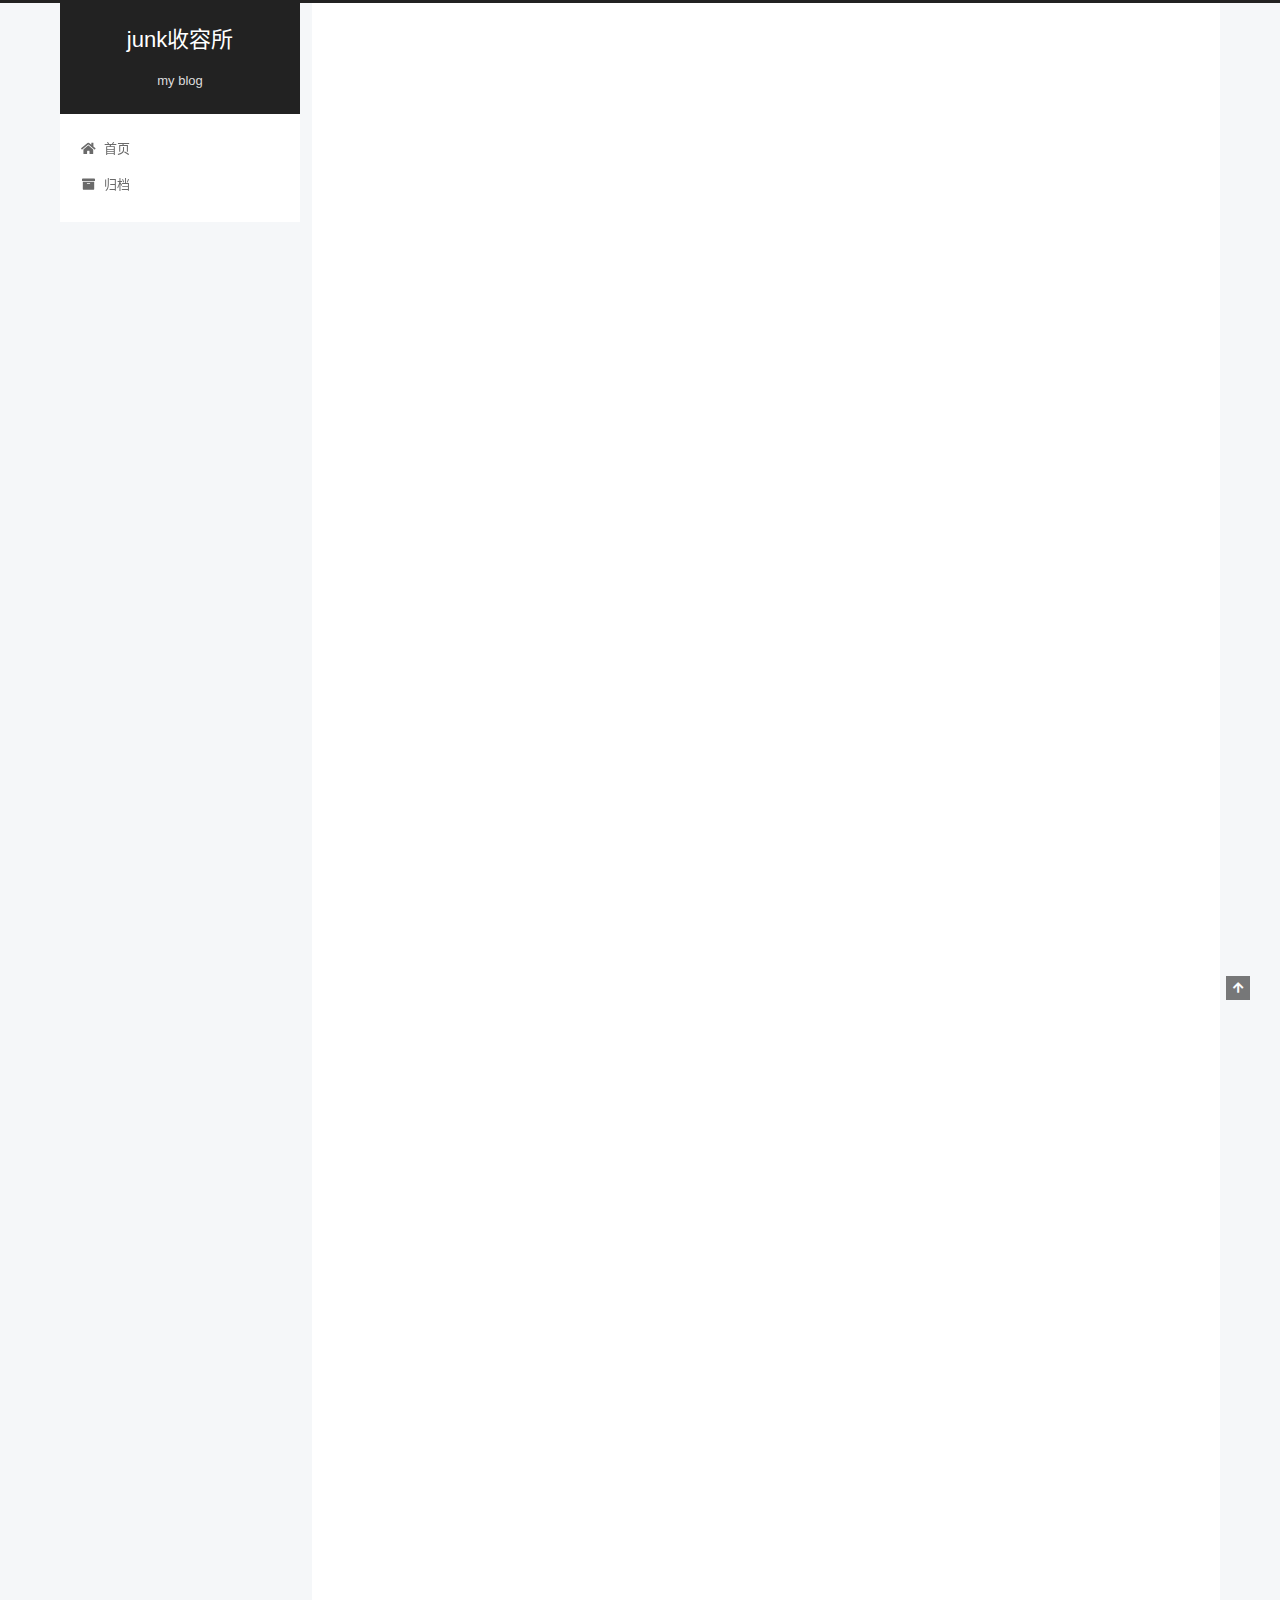
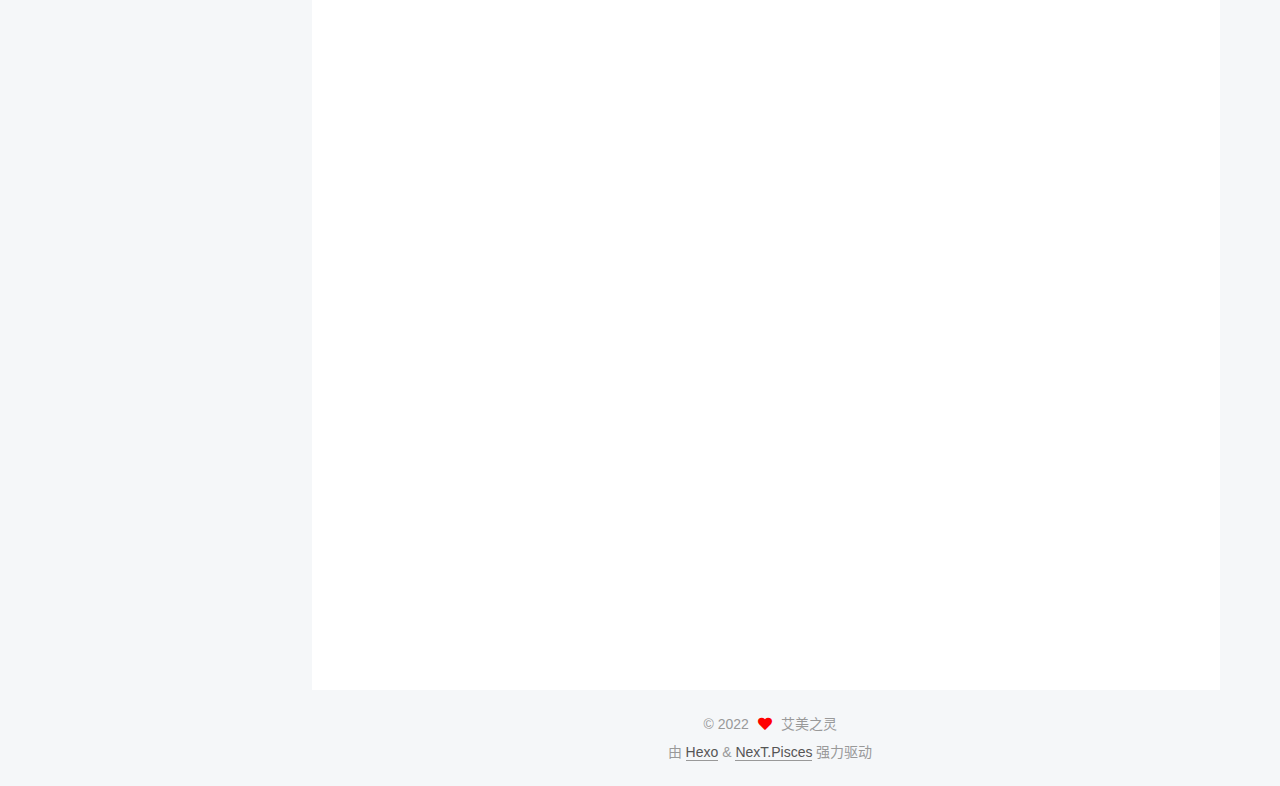
<file: 2022/01/07/my-new-post/index.html>
<!DOCTYPE html>
<html lang="zh-CN">
<head>
  <meta charset="UTF-8">
<meta name="viewport" content="width=device-width, initial-scale=1, maximum-scale=2">
<meta name="theme-color" content="#222">
<meta name="generator" content="Hexo 6.0.0">
  <link rel="apple-touch-icon" sizes="180x180" href="/images/apple-touch-icon-next.png">
  <link rel="icon" type="image/png" sizes="32x32" href="/images/favicon-32x32-next.png">
  <link rel="icon" type="image/png" sizes="16x16" href="/images/favicon-16x16-next.png">
  <link rel="mask-icon" href="/images/logo.svg" color="#222">

<link rel="stylesheet" href="/css/main.css">


<link rel="stylesheet" href="/lib/font-awesome/css/all.min.css">

<script id="hexo-configurations">
    var NexT = window.NexT || {};
    var CONFIG = {"hostname":"example.com","root":"/","scheme":"Pisces","version":"7.8.0","exturl":false,"sidebar":{"position":"left","display":"post","padding":18,"offset":12,"onmobile":false},"copycode":{"enable":false,"show_result":false,"style":null},"back2top":{"enable":true,"sidebar":false,"scrollpercent":false},"bookmark":{"enable":false,"color":"#222","save":"auto"},"fancybox":false,"mediumzoom":false,"lazyload":false,"pangu":false,"comments":{"style":"tabs","active":null,"storage":true,"lazyload":false,"nav":null},"algolia":{"hits":{"per_page":10},"labels":{"input_placeholder":"Search for Posts","hits_empty":"We didn't find any results for the search: ${query}","hits_stats":"${hits} results found in ${time} ms"}},"localsearch":{"enable":false,"trigger":"auto","top_n_per_article":1,"unescape":false,"preload":false},"motion":{"enable":true,"async":false,"transition":{"post_block":"fadeIn","post_header":"slideDownIn","post_body":"slideDownIn","coll_header":"slideLeftIn","sidebar":"slideUpIn"}}};
  </script>

  <meta name="description" content="自己的超长代码： 123456789101112131415161718192021222324252627282930313233343536373839class Solution &amp;#123;public:    bool isUnique(string astr) &amp;#123;        int n&#x3D;astr.length();        int a[26]&#x3D;&amp;#123;0&amp;#12">
<meta property="og:type" content="article">
<meta property="og:title" content="程序员面试金典01.01. 判定字符是否唯一">
<meta property="og:url" content="http://example.com/2022/01/07/my-new-post/index.html">
<meta property="og:site_name" content="junk收容所">
<meta property="og:description" content="自己的超长代码： 123456789101112131415161718192021222324252627282930313233343536373839class Solution &amp;#123;public:    bool isUnique(string astr) &amp;#123;        int n&#x3D;astr.length();        int a[26]&#x3D;&amp;#123;0&amp;#12">
<meta property="og:locale" content="zh_CN">
<meta property="article:published_time" content="2022-01-06T18:45:03.000Z">
<meta property="article:modified_time" content="2022-01-09T12:37:18.849Z">
<meta property="article:author" content="艾美之灵">
<meta name="twitter:card" content="summary">

<link rel="canonical" href="http://example.com/2022/01/07/my-new-post/">


<script id="page-configurations">
  // https://hexo.io/docs/variables.html
  CONFIG.page = {
    sidebar: "",
    isHome : false,
    isPost : true,
    lang   : 'zh-CN'
  };
</script>

  <title>程序员面试金典01.01. 判定字符是否唯一 | junk收容所</title>
  






  <noscript>
  <style>
  .use-motion .brand,
  .use-motion .menu-item,
  .sidebar-inner,
  .use-motion .post-block,
  .use-motion .pagination,
  .use-motion .comments,
  .use-motion .post-header,
  .use-motion .post-body,
  .use-motion .collection-header { opacity: initial; }

  .use-motion .site-title,
  .use-motion .site-subtitle {
    opacity: initial;
    top: initial;
  }

  .use-motion .logo-line-before i { left: initial; }
  .use-motion .logo-line-after i { right: initial; }
  </style>
</noscript>

</head>

<body itemscope itemtype="http://schema.org/WebPage">
  <div class="container use-motion">
    <div class="headband"></div>

    <header class="header" itemscope itemtype="http://schema.org/WPHeader">
      <div class="header-inner"><div class="site-brand-container">
  <div class="site-nav-toggle">
    <div class="toggle" aria-label="切换导航栏">
      <span class="toggle-line toggle-line-first"></span>
      <span class="toggle-line toggle-line-middle"></span>
      <span class="toggle-line toggle-line-last"></span>
    </div>
  </div>

  <div class="site-meta">

    <a href="/" class="brand" rel="start">
      <span class="logo-line-before"><i></i></span>
      <h1 class="site-title">junk收容所</h1>
      <span class="logo-line-after"><i></i></span>
    </a>
      <p class="site-subtitle" itemprop="description">my blog</p>
  </div>

  <div class="site-nav-right">
    <div class="toggle popup-trigger">
    </div>
  </div>
</div>




<nav class="site-nav">
  <ul id="menu" class="main-menu menu">
        <li class="menu-item menu-item-home">

    <a href="/" rel="section"><i class="fa fa-home fa-fw"></i>首页</a>

  </li>
        <li class="menu-item menu-item-archives">

    <a href="/archives/" rel="section"><i class="fa fa-archive fa-fw"></i>归档</a>

  </li>
  </ul>
</nav>




</div>
    </header>

    
  <div class="back-to-top">
    <i class="fa fa-arrow-up"></i>
    <span>0%</span>
  </div>


    <main class="main">
      <div class="main-inner">
        <div class="content-wrap">
          

          <div class="content post posts-expand">
            

    
  
  
  <article itemscope itemtype="http://schema.org/Article" class="post-block" lang="zh-CN">
    <link itemprop="mainEntityOfPage" href="http://example.com/2022/01/07/my-new-post/">

    <span hidden itemprop="author" itemscope itemtype="http://schema.org/Person">
      <meta itemprop="image" content="/images/avatar.gif">
      <meta itemprop="name" content="艾美之灵">
      <meta itemprop="description" content="申鹤姐姐真不错">
    </span>

    <span hidden itemprop="publisher" itemscope itemtype="http://schema.org/Organization">
      <meta itemprop="name" content="junk收容所">
    </span>
      <header class="post-header">
        <h1 class="post-title" itemprop="name headline">
          程序员面试金典01.01. 判定字符是否唯一
        </h1>

        <div class="post-meta">
            <span class="post-meta-item">
              <span class="post-meta-item-icon">
                <i class="far fa-calendar"></i>
              </span>
              <span class="post-meta-item-text">发表于</span>

              <time title="创建时间：2022-01-07 02:45:03" itemprop="dateCreated datePublished" datetime="2022-01-07T02:45:03+08:00">2022-01-07</time>
            </span>
              <span class="post-meta-item">
                <span class="post-meta-item-icon">
                  <i class="far fa-calendar-check"></i>
                </span>
                <span class="post-meta-item-text">更新于</span>
                <time title="修改时间：2022-01-09 20:37:18" itemprop="dateModified" datetime="2022-01-09T20:37:18+08:00">2022-01-09</time>
              </span>

          

        </div>
      </header>

    
    
    
    <div class="post-body" itemprop="articleBody">

      
        <p>自己的超长代码：</p>
<figure class="highlight cpp"><table><tr><td class="gutter"><pre><span class="line">1</span><br><span class="line">2</span><br><span class="line">3</span><br><span class="line">4</span><br><span class="line">5</span><br><span class="line">6</span><br><span class="line">7</span><br><span class="line">8</span><br><span class="line">9</span><br><span class="line">10</span><br><span class="line">11</span><br><span class="line">12</span><br><span class="line">13</span><br><span class="line">14</span><br><span class="line">15</span><br><span class="line">16</span><br><span class="line">17</span><br><span class="line">18</span><br><span class="line">19</span><br><span class="line">20</span><br><span class="line">21</span><br><span class="line">22</span><br><span class="line">23</span><br><span class="line">24</span><br><span class="line">25</span><br><span class="line">26</span><br><span class="line">27</span><br><span class="line">28</span><br><span class="line">29</span><br><span class="line">30</span><br><span class="line">31</span><br><span class="line">32</span><br><span class="line">33</span><br><span class="line">34</span><br><span class="line">35</span><br><span class="line">36</span><br><span class="line">37</span><br><span class="line">38</span><br><span class="line">39</span><br></pre></td><td class="code"><pre><span class="line"><span class="class"><span class="keyword">class</span> <span class="title">Solution</span> &#123;</span></span><br><span class="line"><span class="keyword">public</span>:</span><br><span class="line">    <span class="function"><span class="keyword">bool</span> <span class="title">isUnique</span><span class="params">(string astr)</span> </span>&#123;</span><br><span class="line">        <span class="keyword">int</span> n=astr.<span class="built_in">length</span>();</span><br><span class="line">        <span class="keyword">int</span> a[<span class="number">26</span>]=&#123;<span class="number">0</span>&#125;;</span><br><span class="line">        <span class="keyword">for</span>(<span class="keyword">int</span> i=<span class="number">0</span>;i&lt;n;i++)&#123;</span><br><span class="line">            <span class="keyword">if</span>(astr[i]==<span class="string">&#x27;a&#x27;</span>)a[<span class="number">0</span>]++;</span><br><span class="line">            <span class="keyword">else</span> <span class="keyword">if</span>(astr[i]==<span class="string">&#x27;b&#x27;</span>)a[<span class="number">1</span>]++;</span><br><span class="line">            <span class="keyword">else</span> <span class="keyword">if</span>(astr[i]==<span class="string">&#x27;c&#x27;</span>)a[<span class="number">2</span>]++;</span><br><span class="line">            <span class="keyword">else</span> <span class="keyword">if</span>(astr[i]==<span class="string">&#x27;d&#x27;</span>)a[<span class="number">3</span>]++;</span><br><span class="line">            <span class="keyword">else</span> <span class="keyword">if</span>(astr[i]==<span class="string">&#x27;e&#x27;</span>)a[<span class="number">4</span>]++;</span><br><span class="line">            <span class="keyword">else</span> <span class="keyword">if</span>(astr[i]==<span class="string">&#x27;f&#x27;</span>)a[<span class="number">5</span>]++;</span><br><span class="line">            <span class="keyword">else</span> <span class="keyword">if</span>(astr[i]==<span class="string">&#x27;g&#x27;</span>)a[<span class="number">6</span>]++;</span><br><span class="line">            <span class="keyword">else</span> <span class="keyword">if</span>(astr[i]==<span class="string">&#x27;h&#x27;</span>)a[<span class="number">7</span>]++;</span><br><span class="line">            <span class="keyword">else</span> <span class="keyword">if</span>(astr[i]==<span class="string">&#x27;i&#x27;</span>)a[<span class="number">8</span>]++;</span><br><span class="line">            <span class="keyword">else</span> <span class="keyword">if</span>(astr[i]==<span class="string">&#x27;j&#x27;</span>)a[<span class="number">9</span>]++;</span><br><span class="line">            <span class="keyword">else</span> <span class="keyword">if</span>(astr[i]==<span class="string">&#x27;k&#x27;</span>)a[<span class="number">10</span>]++;</span><br><span class="line">            <span class="keyword">else</span> <span class="keyword">if</span>(astr[i]==<span class="string">&#x27;l&#x27;</span>)a[<span class="number">11</span>]++;</span><br><span class="line">            <span class="keyword">else</span> <span class="keyword">if</span>(astr[i]==<span class="string">&#x27;m&#x27;</span>)a[<span class="number">12</span>]++;</span><br><span class="line">            <span class="keyword">else</span> <span class="keyword">if</span>(astr[i]==<span class="string">&#x27;n&#x27;</span>)a[<span class="number">13</span>]++;</span><br><span class="line">            <span class="keyword">else</span> <span class="keyword">if</span>(astr[i]==<span class="string">&#x27;o&#x27;</span>)a[<span class="number">14</span>]++;</span><br><span class="line">            <span class="keyword">else</span> <span class="keyword">if</span>(astr[i]==<span class="string">&#x27;p&#x27;</span>)a[<span class="number">15</span>]++;</span><br><span class="line">            <span class="keyword">else</span> <span class="keyword">if</span>(astr[i]==<span class="string">&#x27;q&#x27;</span>)a[<span class="number">16</span>]++;</span><br><span class="line">            <span class="keyword">else</span> <span class="keyword">if</span>(astr[i]==<span class="string">&#x27;r&#x27;</span>)a[<span class="number">17</span>]++;</span><br><span class="line">            <span class="keyword">else</span> <span class="keyword">if</span>(astr[i]==<span class="string">&#x27;s&#x27;</span>)a[<span class="number">18</span>]++;</span><br><span class="line">            <span class="keyword">else</span> <span class="keyword">if</span>(astr[i]==<span class="string">&#x27;t&#x27;</span>)a[<span class="number">19</span>]++;</span><br><span class="line">            <span class="keyword">else</span> <span class="keyword">if</span>(astr[i]==<span class="string">&#x27;u&#x27;</span>)a[<span class="number">20</span>]++;</span><br><span class="line">            <span class="keyword">else</span> <span class="keyword">if</span>(astr[i]==<span class="string">&#x27;v&#x27;</span>)a[<span class="number">21</span>]++;</span><br><span class="line">            <span class="keyword">else</span> <span class="keyword">if</span>(astr[i]==<span class="string">&#x27;w&#x27;</span>)a[<span class="number">22</span>]++;</span><br><span class="line">            <span class="keyword">else</span> <span class="keyword">if</span>(astr[i]==<span class="string">&#x27;x&#x27;</span>)a[<span class="number">23</span>]++;</span><br><span class="line">            <span class="keyword">else</span> <span class="keyword">if</span>(astr[i]==<span class="string">&#x27;y&#x27;</span>)a[<span class="number">24</span>]++;</span><br><span class="line">            <span class="keyword">else</span> <span class="keyword">if</span>(astr[i]==<span class="string">&#x27;z&#x27;</span>)a[<span class="number">25</span>]++;</span><br><span class="line">        &#125;</span><br><span class="line">        <span class="keyword">for</span>(<span class="keyword">int</span> i=<span class="number">0</span>;i&lt;<span class="number">26</span>;i++)&#123;</span><br><span class="line">            <span class="keyword">if</span>(a[i]&gt;<span class="number">1</span>)<span class="keyword">return</span> <span class="literal">false</span>;</span><br><span class="line">        &#125;</span><br><span class="line">        <span class="keyword">return</span> <span class="literal">true</span>;</span><br><span class="line">    &#125;</span><br><span class="line">&#125;;</span><br></pre></td></tr></table></figure>
<p>改进之后代码：</p>
<figure class="highlight cpp"><table><tr><td class="gutter"><pre><span class="line">1</span><br><span class="line">2</span><br><span class="line">3</span><br><span class="line">4</span><br><span class="line">5</span><br><span class="line">6</span><br><span class="line">7</span><br><span class="line">8</span><br><span class="line">9</span><br><span class="line">10</span><br><span class="line">11</span><br><span class="line">12</span><br><span class="line">13</span><br></pre></td><td class="code"><pre><span class="line"><span class="class"><span class="keyword">class</span> <span class="title">Solution</span> &#123;</span></span><br><span class="line"><span class="keyword">public</span>:</span><br><span class="line">    <span class="function"><span class="keyword">bool</span> <span class="title">isUnique</span><span class="params">(string astr)</span> </span>&#123;</span><br><span class="line">        <span class="keyword">int</span> n=astr.<span class="built_in">length</span>();</span><br><span class="line">        <span class="keyword">int</span> a[<span class="number">26</span>]=&#123;<span class="number">0</span>&#125;;</span><br><span class="line">        <span class="keyword">for</span>(<span class="keyword">int</span> i=<span class="number">0</span>;i&lt;n;i++)&#123;</span><br><span class="line">            <span class="keyword">int</span> x=astr[i]-<span class="string">&#x27;a&#x27;</span>;</span><br><span class="line">            a[x]++;</span><br><span class="line">            <span class="keyword">if</span>(a[x]&gt;=<span class="number">2</span>)<span class="keyword">return</span> <span class="literal">false</span>;</span><br><span class="line">        &#125;</span><br><span class="line">        <span class="keyword">return</span> <span class="literal">true</span>;</span><br><span class="line">    &#125;</span><br><span class="line">&#125;;</span><br></pre></td></tr></table></figure>
<p>大佬的代码：</p>
<figure class="highlight cpp"><table><tr><td class="gutter"><pre><span class="line">1</span><br><span class="line">2</span><br><span class="line">3</span><br><span class="line">4</span><br><span class="line">5</span><br><span class="line">6</span><br><span class="line">7</span><br><span class="line">8</span><br><span class="line">9</span><br><span class="line">10</span><br><span class="line">11</span><br></pre></td><td class="code"><pre><span class="line"><span class="class"><span class="keyword">class</span> <span class="title">Solution</span> &#123;</span></span><br><span class="line"><span class="keyword">public</span>:</span><br><span class="line">    <span class="function"><span class="keyword">bool</span> <span class="title">isUnique</span><span class="params">(string astr)</span> </span>&#123;</span><br><span class="line">        <span class="keyword">for</span>(<span class="keyword">int</span> i=<span class="number">0</span>; i&lt;astr.<span class="built_in">size</span>();i++)&#123;</span><br><span class="line">            <span class="keyword">if</span>(astr.<span class="built_in">find</span>(astr[i])!=astr.<span class="built_in">rfind</span>(astr[i]))&#123;</span><br><span class="line">                <span class="keyword">return</span> <span class="literal">false</span>;</span><br><span class="line">            &#125;</span><br><span class="line">        &#125;</span><br><span class="line">        <span class="keyword">return</span> <span class="literal">true</span>;</span><br><span class="line">    &#125;</span><br><span class="line">&#125;;</span><br></pre></td></tr></table></figure>
<p>不同的是find是正向搜查，而rfind是逆向搜查，<br><em><strong><strong>但是最终两个函数返回的位置均是字符出现的正向位置，若有重复字符则rfind()返回的是逆向查找到的字符在正向的位置；</strong></strong></em></p>

    </div>

    
    
    

      <footer class="post-footer">

        


        
    <div class="post-nav">
      <div class="post-nav-item">
    <a href="/2022/01/06/hello-world/" rel="prev" title="Hello World">
      <i class="fa fa-chevron-left"></i> Hello World
    </a></div>
      <div class="post-nav-item">
    <a href="/2022/01/09/github-run/" rel="next" title="github加载不出来怎么办">
      github加载不出来怎么办 <i class="fa fa-chevron-right"></i>
    </a></div>
    </div>
      </footer>
    
  </article>
  
  
  



          </div>
          

<script>
  window.addEventListener('tabs:register', () => {
    let { activeClass } = CONFIG.comments;
    if (CONFIG.comments.storage) {
      activeClass = localStorage.getItem('comments_active') || activeClass;
    }
    if (activeClass) {
      let activeTab = document.querySelector(`a[href="#comment-${activeClass}"]`);
      if (activeTab) {
        activeTab.click();
      }
    }
  });
  if (CONFIG.comments.storage) {
    window.addEventListener('tabs:click', event => {
      if (!event.target.matches('.tabs-comment .tab-content .tab-pane')) return;
      let commentClass = event.target.classList[1];
      localStorage.setItem('comments_active', commentClass);
    });
  }
</script>

        </div>
          
  
  <div class="toggle sidebar-toggle">
    <span class="toggle-line toggle-line-first"></span>
    <span class="toggle-line toggle-line-middle"></span>
    <span class="toggle-line toggle-line-last"></span>
  </div>

  <aside class="sidebar">
    <div class="sidebar-inner">

      <ul class="sidebar-nav motion-element">
        <li class="sidebar-nav-toc">
          文章目录
        </li>
        <li class="sidebar-nav-overview">
          站点概览
        </li>
      </ul>

      <!--noindex-->
      <div class="post-toc-wrap sidebar-panel">
      </div>
      <!--/noindex-->

      <div class="site-overview-wrap sidebar-panel">
        <div class="site-author motion-element" itemprop="author" itemscope itemtype="http://schema.org/Person">
  <p class="site-author-name" itemprop="name">艾美之灵</p>
  <div class="site-description" itemprop="description">申鹤姐姐真不错</div>
</div>
<div class="site-state-wrap motion-element">
  <nav class="site-state">
      <div class="site-state-item site-state-posts">
          <a href="/archives/">
        
          <span class="site-state-item-count">5</span>
          <span class="site-state-item-name">日志</span>
        </a>
      </div>
  </nav>
</div>



      </div>

    </div>
  </aside>
  <div id="sidebar-dimmer"></div>


      </div>
    </main>

    <footer class="footer">
      <div class="footer-inner">
        

        

<div class="copyright">
  
  &copy; 
  <span itemprop="copyrightYear">2022</span>
  <span class="with-love">
    <i class="fa fa-heart"></i>
  </span>
  <span class="author" itemprop="copyrightHolder">艾美之灵</span>
</div>
  <div class="powered-by">由 <a href="https://hexo.io/" class="theme-link" rel="noopener" target="_blank">Hexo</a> & <a href="https://pisces.theme-next.org/" class="theme-link" rel="noopener" target="_blank">NexT.Pisces</a> 强力驱动
  </div>

        








      </div>
    </footer>
  </div>

  
  <script src="/lib/anime.min.js"></script>
  <script src="/lib/velocity/velocity.min.js"></script>
  <script src="/lib/velocity/velocity.ui.min.js"></script>

<script src="/js/utils.js"></script>

<script src="/js/motion.js"></script>


<script src="/js/schemes/pisces.js"></script>


<script src="/js/next-boot.js"></script>




  















  

  

</body>
</html>
</file>
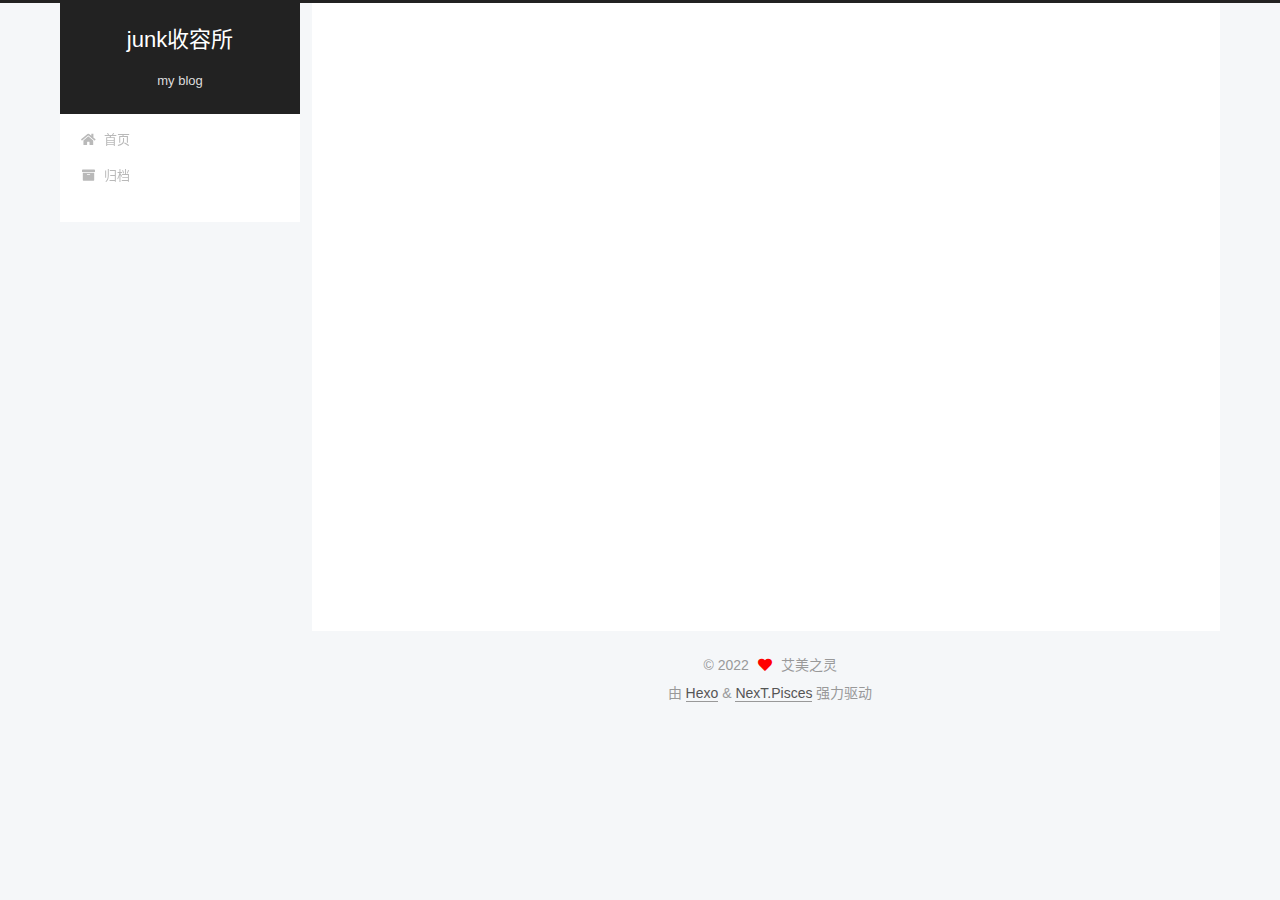
<file: 2022/01/09/post/index.html>
<!DOCTYPE html>
<html lang="zh-CN">
<head>
  <meta charset="UTF-8">
<meta name="viewport" content="width=device-width, initial-scale=1, maximum-scale=2">
<meta name="theme-color" content="#222">
<meta name="generator" content="Hexo 6.0.0">
  <link rel="apple-touch-icon" sizes="180x180" href="/images/apple-touch-icon-next.png">
  <link rel="icon" type="image/png" sizes="32x32" href="/images/favicon-32x32-next.png">
  <link rel="icon" type="image/png" sizes="16x16" href="/images/favicon-16x16-next.png">
  <link rel="mask-icon" href="/images/logo.svg" color="#222">

<link rel="stylesheet" href="/css/main.css">


<link rel="stylesheet" href="/lib/font-awesome/css/all.min.css">

<script id="hexo-configurations">
    var NexT = window.NexT || {};
    var CONFIG = {"hostname":"example.com","root":"/","scheme":"Pisces","version":"7.8.0","exturl":false,"sidebar":{"position":"left","display":"post","padding":18,"offset":12,"onmobile":false},"copycode":{"enable":false,"show_result":false,"style":null},"back2top":{"enable":true,"sidebar":false,"scrollpercent":false},"bookmark":{"enable":false,"color":"#222","save":"auto"},"fancybox":false,"mediumzoom":false,"lazyload":false,"pangu":false,"comments":{"style":"tabs","active":null,"storage":true,"lazyload":false,"nav":null},"algolia":{"hits":{"per_page":10},"labels":{"input_placeholder":"Search for Posts","hits_empty":"We didn't find any results for the search: ${query}","hits_stats":"${hits} results found in ${time} ms"}},"localsearch":{"enable":false,"trigger":"auto","top_n_per_article":1,"unescape":false,"preload":false},"motion":{"enable":true,"async":false,"transition":{"post_block":"fadeIn","post_header":"slideDownIn","post_body":"slideDownIn","coll_header":"slideLeftIn","sidebar":"slideUpIn"}}};
  </script>

  <meta name="description" content="常用命令组合：1.连接github：ssh -T &amp;#x67;&amp;#105;&amp;#116;&amp;#64;&amp;#103;&amp;#105;&amp;#x74;&amp;#x68;&amp;#117;&amp;#98;&amp;#46;&amp;#x63;&amp;#x6f;&amp;#109;2.本地部署网站：hexo s3.上传网站：hexo clean            hexo g            hexo d4.新建一篇文章：hexo new a（名字）参考链">
<meta property="og:type" content="article">
<meta property="og:title" content="搭建一个博客（基于github page 和hexo）">
<meta property="og:url" content="http://example.com/2022/01/09/post/index.html">
<meta property="og:site_name" content="junk收容所">
<meta property="og:description" content="常用命令组合：1.连接github：ssh -T &amp;#x67;&amp;#105;&amp;#116;&amp;#64;&amp;#103;&amp;#105;&amp;#x74;&amp;#x68;&amp;#117;&amp;#98;&amp;#46;&amp;#x63;&amp;#x6f;&amp;#109;2.本地部署网站：hexo s3.上传网站：hexo clean            hexo g            hexo d4.新建一篇文章：hexo new a（名字）参考链">
<meta property="og:locale" content="zh_CN">
<meta property="article:published_time" content="2022-01-09T14:40:12.000Z">
<meta property="article:modified_time" content="2022-01-09T14:47:06.119Z">
<meta property="article:author" content="艾美之灵">
<meta name="twitter:card" content="summary">

<link rel="canonical" href="http://example.com/2022/01/09/post/">


<script id="page-configurations">
  // https://hexo.io/docs/variables.html
  CONFIG.page = {
    sidebar: "",
    isHome : false,
    isPost : true,
    lang   : 'zh-CN'
  };
</script>

  <title>搭建一个博客（基于github page 和hexo） | junk收容所</title>
  






  <noscript>
  <style>
  .use-motion .brand,
  .use-motion .menu-item,
  .sidebar-inner,
  .use-motion .post-block,
  .use-motion .pagination,
  .use-motion .comments,
  .use-motion .post-header,
  .use-motion .post-body,
  .use-motion .collection-header { opacity: initial; }

  .use-motion .site-title,
  .use-motion .site-subtitle {
    opacity: initial;
    top: initial;
  }

  .use-motion .logo-line-before i { left: initial; }
  .use-motion .logo-line-after i { right: initial; }
  </style>
</noscript>

</head>

<body itemscope itemtype="http://schema.org/WebPage">
  <div class="container use-motion">
    <div class="headband"></div>

    <header class="header" itemscope itemtype="http://schema.org/WPHeader">
      <div class="header-inner"><div class="site-brand-container">
  <div class="site-nav-toggle">
    <div class="toggle" aria-label="切换导航栏">
      <span class="toggle-line toggle-line-first"></span>
      <span class="toggle-line toggle-line-middle"></span>
      <span class="toggle-line toggle-line-last"></span>
    </div>
  </div>

  <div class="site-meta">

    <a href="/" class="brand" rel="start">
      <span class="logo-line-before"><i></i></span>
      <h1 class="site-title">junk收容所</h1>
      <span class="logo-line-after"><i></i></span>
    </a>
      <p class="site-subtitle" itemprop="description">my blog</p>
  </div>

  <div class="site-nav-right">
    <div class="toggle popup-trigger">
    </div>
  </div>
</div>




<nav class="site-nav">
  <ul id="menu" class="main-menu menu">
        <li class="menu-item menu-item-home">

    <a href="/" rel="section"><i class="fa fa-home fa-fw"></i>首页</a>

  </li>
        <li class="menu-item menu-item-archives">

    <a href="/archives/" rel="section"><i class="fa fa-archive fa-fw"></i>归档</a>

  </li>
  </ul>
</nav>




</div>
    </header>

    
  <div class="back-to-top">
    <i class="fa fa-arrow-up"></i>
    <span>0%</span>
  </div>


    <main class="main">
      <div class="main-inner">
        <div class="content-wrap">
          

          <div class="content post posts-expand">
            

    
  
  
  <article itemscope itemtype="http://schema.org/Article" class="post-block" lang="zh-CN">
    <link itemprop="mainEntityOfPage" href="http://example.com/2022/01/09/post/">

    <span hidden itemprop="author" itemscope itemtype="http://schema.org/Person">
      <meta itemprop="image" content="/images/avatar.gif">
      <meta itemprop="name" content="艾美之灵">
      <meta itemprop="description" content="申鹤姐姐真不错">
    </span>

    <span hidden itemprop="publisher" itemscope itemtype="http://schema.org/Organization">
      <meta itemprop="name" content="junk收容所">
    </span>
      <header class="post-header">
        <h1 class="post-title" itemprop="name headline">
          搭建一个博客（基于github page 和hexo）
        </h1>

        <div class="post-meta">
            <span class="post-meta-item">
              <span class="post-meta-item-icon">
                <i class="far fa-calendar"></i>
              </span>
              <span class="post-meta-item-text">发表于</span>
              

              <time title="创建时间：2022-01-09 22:40:12 / 修改时间：22:47:06" itemprop="dateCreated datePublished" datetime="2022-01-09T22:40:12+08:00">2022-01-09</time>
            </span>

          

        </div>
      </header>

    
    
    
    <div class="post-body" itemprop="articleBody">

      
        <p>常用命令组合：<br>1.连接github：ssh -T <a href="mailto:&#x67;&#105;&#116;&#64;&#103;&#105;&#x74;&#x68;&#117;&#98;&#46;&#x63;&#x6f;&#109;">&#x67;&#105;&#116;&#64;&#103;&#105;&#x74;&#x68;&#117;&#98;&#46;&#x63;&#x6f;&#109;</a><br>2.本地部署网站：hexo s<br>3.上传网站：hexo clean<br>            hexo g<br>            hexo d<br>4.新建一篇文章：hexo new a（名字）<br>参考链接：<a target="_blank" rel="noopener" href="https://zhuanlan.zhihu.com/p/102592286">https://zhuanlan.zhihu.com/p/102592286</a><br>后续有心情了再扩充吧，反正上面那4个经常用。。</p>

    </div>

    
    
    

      <footer class="post-footer">

        


        
    <div class="post-nav">
      <div class="post-nav-item">
    <a href="/2022/01/09/github-run/" rel="prev" title="github加载不出来怎么办">
      <i class="fa fa-chevron-left"></i> github加载不出来怎么办
    </a></div>
      <div class="post-nav-item">
    <a href="/2022/01/13/Antialiasing/" rel="next" title="【计算机图形学】光栅化（深度测试与抗锯齿）">
      【计算机图形学】光栅化（深度测试与抗锯齿） <i class="fa fa-chevron-right"></i>
    </a></div>
    </div>
      </footer>
    
  </article>
  
  
  



          </div>
          

<script>
  window.addEventListener('tabs:register', () => {
    let { activeClass } = CONFIG.comments;
    if (CONFIG.comments.storage) {
      activeClass = localStorage.getItem('comments_active') || activeClass;
    }
    if (activeClass) {
      let activeTab = document.querySelector(`a[href="#comment-${activeClass}"]`);
      if (activeTab) {
        activeTab.click();
      }
    }
  });
  if (CONFIG.comments.storage) {
    window.addEventListener('tabs:click', event => {
      if (!event.target.matches('.tabs-comment .tab-content .tab-pane')) return;
      let commentClass = event.target.classList[1];
      localStorage.setItem('comments_active', commentClass);
    });
  }
</script>

        </div>
          
  
  <div class="toggle sidebar-toggle">
    <span class="toggle-line toggle-line-first"></span>
    <span class="toggle-line toggle-line-middle"></span>
    <span class="toggle-line toggle-line-last"></span>
  </div>

  <aside class="sidebar">
    <div class="sidebar-inner">

      <ul class="sidebar-nav motion-element">
        <li class="sidebar-nav-toc">
          文章目录
        </li>
        <li class="sidebar-nav-overview">
          站点概览
        </li>
      </ul>

      <!--noindex-->
      <div class="post-toc-wrap sidebar-panel">
      </div>
      <!--/noindex-->

      <div class="site-overview-wrap sidebar-panel">
        <div class="site-author motion-element" itemprop="author" itemscope itemtype="http://schema.org/Person">
  <p class="site-author-name" itemprop="name">艾美之灵</p>
  <div class="site-description" itemprop="description">申鹤姐姐真不错</div>
</div>
<div class="site-state-wrap motion-element">
  <nav class="site-state">
      <div class="site-state-item site-state-posts">
          <a href="/archives/">
        
          <span class="site-state-item-count">5</span>
          <span class="site-state-item-name">日志</span>
        </a>
      </div>
  </nav>
</div>



      </div>

    </div>
  </aside>
  <div id="sidebar-dimmer"></div>


      </div>
    </main>

    <footer class="footer">
      <div class="footer-inner">
        

        

<div class="copyright">
  
  &copy; 
  <span itemprop="copyrightYear">2022</span>
  <span class="with-love">
    <i class="fa fa-heart"></i>
  </span>
  <span class="author" itemprop="copyrightHolder">艾美之灵</span>
</div>
  <div class="powered-by">由 <a href="https://hexo.io/" class="theme-link" rel="noopener" target="_blank">Hexo</a> & <a href="https://pisces.theme-next.org/" class="theme-link" rel="noopener" target="_blank">NexT.Pisces</a> 强力驱动
  </div>

        








      </div>
    </footer>
  </div>

  
  <script src="/lib/anime.min.js"></script>
  <script src="/lib/velocity/velocity.min.js"></script>
  <script src="/lib/velocity/velocity.ui.min.js"></script>

<script src="/js/utils.js"></script>

<script src="/js/motion.js"></script>


<script src="/js/schemes/pisces.js"></script>


<script src="/js/next-boot.js"></script>




  















  

  

</body>
</html>
</file>
<file: css/main.css>
:root {
  --body-bg-color: #f5f7f9;
  --content-bg-color: #fff;
  --card-bg-color: #f5f5f5;
  --text-color: #555;
  --blockquote-color: #666;
  --link-color: #555;
  --link-hover-color: #222;
  --brand-color: #fff;
  --brand-hover-color: #fff;
  --table-row-odd-bg-color: #f9f9f9;
  --table-row-hover-bg-color: #f5f5f5;
  --menu-item-bg-color: #f5f5f5;
  --btn-default-bg: #fff;
  --btn-default-color: #555;
  --btn-default-border-color: #555;
  --btn-default-hover-bg: #222;
  --btn-default-hover-color: #fff;
  --btn-default-hover-border-color: #222;
}
html {
  line-height: 1.15; /* 1 */
  -webkit-text-size-adjust: 100%; /* 2 */
}
body {
  margin: 0;
}
main {
  display: block;
}
h1 {
  font-size: 2em;
  margin: 0.67em 0;
}
hr {
  box-sizing: content-box; /* 1 */
  height: 0; /* 1 */
  overflow: visible; /* 2 */
}
pre {
  font-family: monospace, monospace; /* 1 */
  font-size: 1em; /* 2 */
}
a {
  background: transparent;
}
abbr[title] {
  border-bottom: none; /* 1 */
  text-decoration: underline; /* 2 */
  text-decoration: underline dotted; /* 2 */
}
b,
strong {
  font-weight: bolder;
}
code,
kbd,
samp {
  font-family: monospace, monospace; /* 1 */
  font-size: 1em; /* 2 */
}
small {
  font-size: 80%;
}
sub,
sup {
  font-size: 75%;
  line-height: 0;
  position: relative;
  vertical-align: baseline;
}
sub {
  bottom: -0.25em;
}
sup {
  top: -0.5em;
}
img {
  border-style: none;
}
button,
input,
optgroup,
select,
textarea {
  font-family: inherit; /* 1 */
  font-size: 100%; /* 1 */
  line-height: 1.15; /* 1 */
  margin: 0; /* 2 */
}
button,
input {
/* 1 */
  overflow: visible;
}
button,
select {
/* 1 */
  text-transform: none;
}
button,
[type='button'],
[type='reset'],
[type='submit'] {
  -webkit-appearance: button;
}
button::-moz-focus-inner,
[type='button']::-moz-focus-inner,
[type='reset']::-moz-focus-inner,
[type='submit']::-moz-focus-inner {
  border-style: none;
  padding: 0;
}
button:-moz-focusring,
[type='button']:-moz-focusring,
[type='reset']:-moz-focusring,
[type='submit']:-moz-focusring {
  outline: 1px dotted ButtonText;
}
fieldset {
  padding: 0.35em 0.75em 0.625em;
}
legend {
  box-sizing: border-box; /* 1 */
  color: inherit; /* 2 */
  display: table; /* 1 */
  max-width: 100%; /* 1 */
  padding: 0; /* 3 */
  white-space: normal; /* 1 */
}
progress {
  vertical-align: baseline;
}
textarea {
  overflow: auto;
}
[type='checkbox'],
[type='radio'] {
  box-sizing: border-box; /* 1 */
  padding: 0; /* 2 */
}
[type='number']::-webkit-inner-spin-button,
[type='number']::-webkit-outer-spin-button {
  height: auto;
}
[type='search'] {
  outline-offset: -2px; /* 2 */
  -webkit-appearance: textfield; /* 1 */
}
[type='search']::-webkit-search-decoration {
  -webkit-appearance: none;
}
::-webkit-file-upload-button {
  font: inherit; /* 2 */
  -webkit-appearance: button; /* 1 */
}
details {
  display: block;
}
summary {
  display: list-item;
}
template {
  display: none;
}
[hidden] {
  display: none;
}
::selection {
  background: #262a30;
  color: #eee;
}
html,
body {
  height: 100%;
}
body {
  background: var(--body-bg-color);
  color: var(--text-color);
  font-family: 'Lato', "PingFang SC", "Microsoft YaHei", sans-serif;
  font-size: 1em;
  line-height: 2;
}
@media (max-width: 991px) {
  body {
    padding-left: 0 !important;
    padding-right: 0 !important;
  }
}
h1,
h2,
h3,
h4,
h5,
h6 {
  font-family: 'Lato', "PingFang SC", "Microsoft YaHei", sans-serif;
  font-weight: bold;
  line-height: 1.5;
  margin: 20px 0 15px;
}
h1 {
  font-size: 1.5em;
}
h2 {
  font-size: 1.375em;
}
h3 {
  font-size: 1.25em;
}
h4 {
  font-size: 1.125em;
}
h5 {
  font-size: 1em;
}
h6 {
  font-size: 0.875em;
}
p {
  margin: 0 0 20px 0;
}
a,
span.exturl {
  border-bottom: 1px solid #999;
  color: var(--link-color);
  outline: 0;
  text-decoration: none;
  overflow-wrap: break-word;
  word-wrap: break-word;
  cursor: pointer;
}
a:hover,
span.exturl:hover {
  border-bottom-color: var(--link-hover-color);
  color: var(--link-hover-color);
}
iframe,
img,
video {
  display: block;
  margin-left: auto;
  margin-right: auto;
  max-width: 100%;
}
hr {
  background-image: repeating-linear-gradient(-45deg, #ddd, #ddd 4px, transparent 4px, transparent 8px);
  border: 0;
  height: 3px;
  margin: 40px 0;
}
blockquote {
  border-left: 4px solid #ddd;
  color: var(--blockquote-color);
  margin: 0;
  padding: 0 15px;
}
blockquote cite::before {
  content: '-';
  padding: 0 5px;
}
dt {
  font-weight: bold;
}
dd {
  margin: 0;
  padding: 0;
}
kbd {
  background-color: #f5f5f5;
  background-image: linear-gradient(#eee, #fff, #eee);
  border: 1px solid #ccc;
  border-radius: 0.2em;
  box-shadow: 0.1em 0.1em 0.2em rgba(0,0,0,0.1);
  color: #555;
  font-family: inherit;
  padding: 0.1em 0.3em;
  white-space: nowrap;
}
.table-container {
  overflow: auto;
}
table {
  border-collapse: collapse;
  border-spacing: 0;
  font-size: 0.875em;
  margin: 0 0 20px 0;
  width: 100%;
}
tbody tr:nth-of-type(odd) {
  background: var(--table-row-odd-bg-color);
}
tbody tr:hover {
  background: var(--table-row-hover-bg-color);
}
caption,
th,
td {
  font-weight: normal;
  padding: 8px;
  vertical-align: middle;
}
th,
td {
  border: 1px solid #ddd;
  border-bottom: 3px solid #ddd;
}
th {
  font-weight: 700;
  padding-bottom: 10px;
}
td {
  border-bottom-width: 1px;
}
.btn {
  background: var(--btn-default-bg);
  border: 2px solid var(--btn-default-border-color);
  border-radius: 2px;
  color: var(--btn-default-color);
  display: inline-block;
  font-size: 0.875em;
  line-height: 2;
  padding: 0 20px;
  text-decoration: none;
  transition-property: background-color;
  transition-delay: 0s;
  transition-duration: 0.2s;
  transition-timing-function: ease-in-out;
}
.btn:hover {
  background: var(--btn-default-hover-bg);
  border-color: var(--btn-default-hover-border-color);
  color: var(--btn-default-hover-color);
}
.btn + .btn {
  margin: 0 0 8px 8px;
}
.btn .fa-fw {
  text-align: left;
  width: 1.285714285714286em;
}
.toggle {
  line-height: 0;
}
.toggle .toggle-line {
  background: #fff;
  display: inline-block;
  height: 2px;
  left: 0;
  position: relative;
  top: 0;
  transition: all 0.4s;
  vertical-align: top;
  width: 100%;
}
.toggle .toggle-line:not(:first-child) {
  margin-top: 3px;
}
.toggle.toggle-arrow .toggle-line-first {
  left: 50%;
  top: 2px;
  transform: rotate(45deg);
  width: 50%;
}
.toggle.toggle-arrow .toggle-line-middle {
  left: 2px;
  width: 90%;
}
.toggle.toggle-arrow .toggle-line-last {
  left: 50%;
  top: -2px;
  transform: rotate(-45deg);
  width: 50%;
}
.toggle.toggle-close .toggle-line-first {
  transform: rotate(-45deg);
  top: 5px;
}
.toggle.toggle-close .toggle-line-middle {
  opacity: 0;
}
.toggle.toggle-close .toggle-line-last {
  transform: rotate(45deg);
  top: -5px;
}
.highlight,
pre {
  background: #f7f7f7;
  color: #4d4d4c;
  line-height: 1.6;
  margin: 0 auto 20px;
}
pre,
code {
  font-family: consolas, Menlo, monospace, "PingFang SC", "Microsoft YaHei";
}
code {
  background: #eee;
  border-radius: 3px;
  color: #555;
  padding: 2px 4px;
  overflow-wrap: break-word;
  word-wrap: break-word;
}
.highlight *::selection {
  background: #d6d6d6;
}
.highlight pre {
  border: 0;
  margin: 0;
  padding: 10px 0;
}
.highlight table {
  border: 0;
  margin: 0;
  width: auto;
}
.highlight td {
  border: 0;
  padding: 0;
}
.highlight figcaption {
  background: #eff2f3;
  color: #4d4d4c;
  display: flex;
  font-size: 0.875em;
  justify-content: space-between;
  line-height: 1.2;
  padding: 0.5em;
}
.highlight figcaption a {
  color: #4d4d4c;
}
.highlight figcaption a:hover {
  border-bottom-color: #4d4d4c;
}
.highlight .gutter {
  -moz-user-select: none;
  -ms-user-select: none;
  -webkit-user-select: none;
  user-select: none;
}
.highlight .gutter pre {
  background: #eff2f3;
  color: #869194;
  padding-left: 10px;
  padding-right: 10px;
  text-align: right;
}
.highlight .code pre {
  background: #f7f7f7;
  padding-left: 10px;
  width: 100%;
}
.gist table {
  width: auto;
}
.gist table td {
  border: 0;
}
pre {
  overflow: auto;
  padding: 10px;
}
pre code {
  background: none;
  color: #4d4d4c;
  font-size: 0.875em;
  padding: 0;
  text-shadow: none;
}
pre .deletion {
  background: #fdd;
}
pre .addition {
  background: #dfd;
}
pre .meta {
  color: #eab700;
  -moz-user-select: none;
  -ms-user-select: none;
  -webkit-user-select: none;
  user-select: none;
}
pre .comment {
  color: #8e908c;
}
pre .variable,
pre .attribute,
pre .tag,
pre .name,
pre .regexp,
pre .ruby .constant,
pre .xml .tag .title,
pre .xml .pi,
pre .xml .doctype,
pre .html .doctype,
pre .css .id,
pre .css .class,
pre .css .pseudo {
  color: #c82829;
}
pre .number,
pre .preprocessor,
pre .built_in,
pre .builtin-name,
pre .literal,
pre .params,
pre .constant,
pre .command {
  color: #f5871f;
}
pre .ruby .class .title,
pre .css .rules .attribute,
pre .string,
pre .symbol,
pre .value,
pre .inheritance,
pre .header,
pre .ruby .symbol,
pre .xml .cdata,
pre .special,
pre .formula {
  color: #718c00;
}
pre .title,
pre .css .hexcolor {
  color: #3e999f;
}
pre .function,
pre .python .decorator,
pre .python .title,
pre .ruby .function .title,
pre .ruby .title .keyword,
pre .perl .sub,
pre .javascript .title,
pre .coffeescript .title {
  color: #4271ae;
}
pre .keyword,
pre .javascript .function {
  color: #8959a8;
}
.blockquote-center {
  border-left: none;
  margin: 40px 0;
  padding: 0;
  position: relative;
  text-align: center;
}
.blockquote-center .fa {
  display: block;
  opacity: 0.6;
  position: absolute;
  width: 100%;
}
.blockquote-center .fa-quote-left {
  border-top: 1px solid #ccc;
  text-align: left;
  top: -20px;
}
.blockquote-center .fa-quote-right {
  border-bottom: 1px solid #ccc;
  text-align: right;
  bottom: -20px;
}
.blockquote-center p,
.blockquote-center div {
  text-align: center;
}
.post-body .group-picture img {
  margin: 0 auto;
  padding: 0 3px;
}
.group-picture-row {
  margin-bottom: 6px;
  overflow: hidden;
}
.group-picture-column {
  float: left;
  margin-bottom: 10px;
}
.post-body .label {
  color: #555;
  display: inline;
  padding: 0 2px;
}
.post-body .label.default {
  background: #f0f0f0;
}
.post-body .label.primary {
  background: #efe6f7;
}
.post-body .label.info {
  background: #e5f2f8;
}
.post-body .label.success {
  background: #e7f4e9;
}
.post-body .label.warning {
  background: #fcf6e1;
}
.post-body .label.danger {
  background: #fae8eb;
}
.post-body .tabs {
  margin-bottom: 20px;
}
.post-body .tabs,
.tabs-comment {
  display: block;
  padding-top: 10px;
  position: relative;
}
.post-body .tabs ul.nav-tabs,
.tabs-comment ul.nav-tabs {
  display: flex;
  flex-wrap: wrap;
  margin: 0;
  margin-bottom: -1px;
  padding: 0;
}
@media (max-width: 413px) {
  .post-body .tabs ul.nav-tabs,
  .tabs-comment ul.nav-tabs {
    display: block;
    margin-bottom: 5px;
  }
}
.post-body .tabs ul.nav-tabs li.tab,
.tabs-comment ul.nav-tabs li.tab {
  border-bottom: 1px solid #ddd;
  border-left: 1px solid transparent;
  border-right: 1px solid transparent;
  border-top: 3px solid transparent;
  flex-grow: 1;
  list-style-type: none;
  border-radius: 0 0 0 0;
}
@media (max-width: 413px) {
  .post-body .tabs ul.nav-tabs li.tab,
  .tabs-comment ul.nav-tabs li.tab {
    border-bottom: 1px solid transparent;
    border-left: 3px solid transparent;
    border-right: 1px solid transparent;
    border-top: 1px solid transparent;
  }
}
@media (max-width: 413px) {
  .post-body .tabs ul.nav-tabs li.tab,
  .tabs-comment ul.nav-tabs li.tab {
    border-radius: 0;
  }
}
.post-body .tabs ul.nav-tabs li.tab a,
.tabs-comment ul.nav-tabs li.tab a {
  border-bottom: initial;
  display: block;
  line-height: 1.8;
  outline: 0;
  padding: 0.25em 0.75em;
  text-align: center;
  transition-delay: 0s;
  transition-duration: 0.2s;
  transition-timing-function: ease-out;
}
.post-body .tabs ul.nav-tabs li.tab a i,
.tabs-comment ul.nav-tabs li.tab a i {
  width: 1.285714285714286em;
}
.post-body .tabs ul.nav-tabs li.tab.active,
.tabs-comment ul.nav-tabs li.tab.active {
  border-bottom: 1px solid transparent;
  border-left: 1px solid #ddd;
  border-right: 1px solid #ddd;
  border-top: 3px solid #fc6423;
}
@media (max-width: 413px) {
  .post-body .tabs ul.nav-tabs li.tab.active,
  .tabs-comment ul.nav-tabs li.tab.active {
    border-bottom: 1px solid #ddd;
    border-left: 3px solid #fc6423;
    border-right: 1px solid #ddd;
    border-top: 1px solid #ddd;
  }
}
.post-body .tabs ul.nav-tabs li.tab.active a,
.tabs-comment ul.nav-tabs li.tab.active a {
  color: var(--link-color);
  cursor: default;
}
.post-body .tabs .tab-content .tab-pane,
.tabs-comment .tab-content .tab-pane {
  border: 1px solid #ddd;
  border-top: 0;
  padding: 20px 20px 0 20px;
  border-radius: 0;
}
.post-body .tabs .tab-content .tab-pane:not(.active),
.tabs-comment .tab-content .tab-pane:not(.active) {
  display: none;
}
.post-body .tabs .tab-content .tab-pane.active,
.tabs-comment .tab-content .tab-pane.active {
  display: block;
}
.post-body .tabs .tab-content .tab-pane.active:nth-of-type(1),
.tabs-comment .tab-content .tab-pane.active:nth-of-type(1) {
  border-radius: 0 0 0 0;
}
@media (max-width: 413px) {
  .post-body .tabs .tab-content .tab-pane.active:nth-of-type(1),
  .tabs-comment .tab-content .tab-pane.active:nth-of-type(1) {
    border-radius: 0;
  }
}
.post-body .note {
  border-radius: 3px;
  margin-bottom: 20px;
  padding: 1em;
  position: relative;
  border: 1px solid #eee;
  border-left-width: 5px;
}
.post-body .note h2,
.post-body .note h3,
.post-body .note h4,
.post-body .note h5,
.post-body .note h6 {
  margin-top: 0;
  border-bottom: initial;
  margin-bottom: 0;
  padding-top: 0;
}
.post-body .note p:first-child,
.post-body .note ul:first-child,
.post-body .note ol:first-child,
.post-body .note table:first-child,
.post-body .note pre:first-child,
.post-body .note blockquote:first-child,
.post-body .note img:first-child {
  margin-top: 0;
}
.post-body .note p:last-child,
.post-body .note ul:last-child,
.post-body .note ol:last-child,
.post-body .note table:last-child,
.post-body .note pre:last-child,
.post-body .note blockquote:last-child,
.post-body .note img:last-child {
  margin-bottom: 0;
}
.post-body .note.default {
  border-left-color: #777;
}
.post-body .note.default h2,
.post-body .note.default h3,
.post-body .note.default h4,
.post-body .note.default h5,
.post-body .note.default h6 {
  color: #777;
}
.post-body .note.primary {
  border-left-color: #6f42c1;
}
.post-body .note.primary h2,
.post-body .note.primary h3,
.post-body .note.primary h4,
.post-body .note.primary h5,
.post-body .note.primary h6 {
  color: #6f42c1;
}
.post-body .note.info {
  border-left-color: #428bca;
}
.post-body .note.info h2,
.post-body .note.info h3,
.post-body .note.info h4,
.post-body .note.info h5,
.post-body .note.info h6 {
  color: #428bca;
}
.post-body .note.success {
  border-left-color: #5cb85c;
}
.post-body .note.success h2,
.post-body .note.success h3,
.post-body .note.success h4,
.post-body .note.success h5,
.post-body .note.success h6 {
  color: #5cb85c;
}
.post-body .note.warning {
  border-left-color: #f0ad4e;
}
.post-body .note.warning h2,
.post-body .note.warning h3,
.post-body .note.warning h4,
.post-body .note.warning h5,
.post-body .note.warning h6 {
  color: #f0ad4e;
}
.post-body .note.danger {
  border-left-color: #d9534f;
}
.post-body .note.danger h2,
.post-body .note.danger h3,
.post-body .note.danger h4,
.post-body .note.danger h5,
.post-body .note.danger h6 {
  color: #d9534f;
}
.pagination .prev,
.pagination .next,
.pagination .page-number,
.pagination .space {
  display: inline-block;
  margin: 0 10px;
  padding: 0 11px;
  position: relative;
  top: -1px;
}
@media (max-width: 767px) {
  .pagination .prev,
  .pagination .next,
  .pagination .page-number,
  .pagination .space {
    margin: 0 5px;
  }
}
.pagination {
  border-top: 1px solid #eee;
  margin: 120px 0 0;
  text-align: center;
}
.pagination .prev,
.pagination .next,
.pagination .page-number {
  border-bottom: 0;
  border-top: 1px solid #eee;
  transition-property: border-color;
  transition-delay: 0s;
  transition-duration: 0.2s;
  transition-timing-function: ease-in-out;
}
.pagination .prev:hover,
.pagination .next:hover,
.pagination .page-number:hover {
  border-top-color: #222;
}
.pagination .space {
  margin: 0;
  padding: 0;
}
.pagination .prev {
  margin-left: 0;
}
.pagination .next {
  margin-right: 0;
}
.pagination .page-number.current {
  background: #ccc;
  border-top-color: #ccc;
  color: #fff;
}
@media (max-width: 767px) {
  .pagination {
    border-top: none;
  }
  .pagination .prev,
  .pagination .next,
  .pagination .page-number {
    border-bottom: 1px solid #eee;
    border-top: 0;
    margin-bottom: 10px;
    padding: 0 10px;
  }
  .pagination .prev:hover,
  .pagination .next:hover,
  .pagination .page-number:hover {
    border-bottom-color: #222;
  }
}
.comments {
  margin-top: 60px;
  overflow: hidden;
}
.comment-button-group {
  display: flex;
  flex-wrap: wrap-reverse;
  justify-content: center;
  margin: 1em 0;
}
.comment-button-group .comment-button {
  margin: 0.1em 0.2em;
}
.comment-button-group .comment-button.active {
  background: var(--btn-default-hover-bg);
  border-color: var(--btn-default-hover-border-color);
  color: var(--btn-default-hover-color);
}
.comment-position {
  display: none;
}
.comment-position.active {
  display: block;
}
.tabs-comment {
  background: var(--content-bg-color);
  margin-top: 4em;
  padding-top: 0;
}
.tabs-comment .comments {
  border: 0;
  box-shadow: none;
  margin-top: 0;
  padding-top: 0;
}
.container {
  min-height: 100%;
  position: relative;
}
.main-inner {
  margin: 0 auto;
  width: calc(100% - 20px);
}
@media (min-width: 1200px) {
  .main-inner {
    width: 1160px;
  }
}
@media (min-width: 1600px) {
  .main-inner {
    width: 73%;
  }
}
@media (max-width: 767px) {
  .content-wrap {
    padding: 0 20px;
  }
}
.header {
  background: transparent;
}
.header-inner {
  margin: 0 auto;
  width: calc(100% - 20px);
}
@media (min-width: 1200px) {
  .header-inner {
    width: 1160px;
  }
}
@media (min-width: 1600px) {
  .header-inner {
    width: 73%;
  }
}
.site-brand-container {
  display: flex;
  flex-shrink: 0;
  padding: 0 10px;
}
.headband {
  background: #222;
  height: 3px;
}
.site-meta {
  flex-grow: 1;
  text-align: center;
}
@media (max-width: 767px) {
  .site-meta {
    text-align: center;
  }
}
.brand {
  border-bottom: none;
  color: var(--brand-color);
  display: inline-block;
  line-height: 1.375em;
  padding: 0 40px;
  position: relative;
}
.brand:hover {
  color: var(--brand-hover-color);
}
.site-title {
  font-family: 'Lato', "PingFang SC", "Microsoft YaHei", sans-serif;
  font-size: 1.375em;
  font-weight: normal;
  margin: 0;
}
.site-subtitle {
  color: #ddd;
  font-size: 0.8125em;
  margin: 10px 0;
}
.use-motion .brand {
  opacity: 0;
}
.use-motion .site-title,
.use-motion .site-subtitle,
.use-motion .custom-logo-image {
  opacity: 0;
  position: relative;
  top: -10px;
}
.site-nav-toggle,
.site-nav-right {
  display: none;
}
@media (max-width: 767px) {
  .site-nav-toggle,
  .site-nav-right {
    display: flex;
    flex-direction: column;
    justify-content: center;
  }
}
.site-nav-toggle .toggle,
.site-nav-right .toggle {
  color: var(--text-color);
  padding: 10px;
  width: 22px;
}
.site-nav-toggle .toggle .toggle-line,
.site-nav-right .toggle .toggle-line {
  background: var(--text-color);
  border-radius: 1px;
}
.site-nav {
  display: block;
}
@media (max-width: 767px) {
  .site-nav {
    clear: both;
    display: none;
  }
}
.site-nav.site-nav-on {
  display: block;
}
.menu {
  margin-top: 20px;
  padding-left: 0;
  text-align: center;
}
.menu-item {
  display: inline-block;
  list-style: none;
  margin: 0 10px;
}
@media (max-width: 767px) {
  .menu-item {
    display: block;
    margin-top: 10px;
  }
  .menu-item.menu-item-search {
    display: none;
  }
}
.menu-item a,
.menu-item span.exturl {
  border-bottom: 0;
  display: block;
  font-size: 0.8125em;
  transition-property: border-color;
  transition-delay: 0s;
  transition-duration: 0.2s;
  transition-timing-function: ease-in-out;
}
@media (hover: none) {
  .menu-item a:hover,
  .menu-item span.exturl:hover {
    border-bottom-color: transparent !important;
  }
}
.menu-item .fa,
.menu-item .fab,
.menu-item .far,
.menu-item .fas {
  margin-right: 8px;
}
.menu-item .badge {
  display: inline-block;
  font-weight: bold;
  line-height: 1;
  margin-left: 0.35em;
  margin-top: 0.35em;
  text-align: center;
  white-space: nowrap;
}
@media (max-width: 767px) {
  .menu-item .badge {
    float: right;
    margin-left: 0;
  }
}
.menu-item-active a,
.menu .menu-item a:hover,
.menu .menu-item span.exturl:hover {
  background: var(--menu-item-bg-color);
}
.use-motion .menu-item {
  opacity: 0;
}
.sidebar {
  background: #222;
  bottom: 0;
  box-shadow: inset 0 2px 6px #000;
  position: fixed;
  top: 0;
}
@media (max-width: 991px) {
  .sidebar {
    display: none;
  }
}
.sidebar-inner {
  color: #999;
  padding: 18px 10px;
  text-align: center;
}
.cc-license {
  margin-top: 10px;
  text-align: center;
}
.cc-license .cc-opacity {
  border-bottom: none;
  opacity: 0.7;
}
.cc-license .cc-opacity:hover {
  opacity: 0.9;
}
.cc-license img {
  display: inline-block;
}
.site-author-image {
  border: 1px solid #eee;
  display: block;
  margin: 0 auto;
  max-width: 120px;
  padding: 2px;
}
.site-author-name {
  color: var(--text-color);
  font-weight: 600;
  margin: 0;
  text-align: center;
}
.site-description {
  color: #999;
  font-size: 0.8125em;
  margin-top: 0;
  text-align: center;
}
.links-of-author {
  margin-top: 15px;
}
.links-of-author a,
.links-of-author span.exturl {
  border-bottom-color: #555;
  display: inline-block;
  font-size: 0.8125em;
  margin-bottom: 10px;
  margin-right: 10px;
  vertical-align: middle;
}
.links-of-author a::before,
.links-of-author span.exturl::before {
  background: #ff542f;
  border-radius: 50%;
  content: ' ';
  display: inline-block;
  height: 4px;
  margin-right: 3px;
  vertical-align: middle;
  width: 4px;
}
.sidebar-button {
  margin-top: 15px;
}
.sidebar-button a {
  border: 1px solid #fc6423;
  border-radius: 4px;
  color: #fc6423;
  display: inline-block;
  padding: 0 15px;
}
.sidebar-button a .fa,
.sidebar-button a .fab,
.sidebar-button a .far,
.sidebar-button a .fas {
  margin-right: 5px;
}
.sidebar-button a:hover {
  background: #fc6423;
  border: 1px solid #fc6423;
  color: #fff;
}
.sidebar-button a:hover .fa,
.sidebar-button a:hover .fab,
.sidebar-button a:hover .far,
.sidebar-button a:hover .fas {
  color: #fff;
}
.links-of-blogroll {
  font-size: 0.8125em;
  margin-top: 10px;
}
.links-of-blogroll-title {
  font-size: 0.875em;
  font-weight: 600;
  margin-top: 0;
}
.links-of-blogroll-list {
  list-style: none;
  margin: 0;
  padding: 0;
}
#sidebar-dimmer {
  display: none;
}
@media (max-width: 767px) {
  #sidebar-dimmer {
    background: #000;
    display: block;
    height: 100%;
    left: 100%;
    opacity: 0;
    position: fixed;
    top: 0;
    width: 100%;
    z-index: 1100;
  }
  .sidebar-active + #sidebar-dimmer {
    opacity: 0.7;
    transform: translateX(-100%);
    transition: opacity 0.5s;
  }
}
.sidebar-nav {
  margin: 0;
  padding-bottom: 20px;
  padding-left: 0;
}
.sidebar-nav li {
  border-bottom: 1px solid transparent;
  color: var(--text-color);
  cursor: pointer;
  display: inline-block;
  font-size: 0.875em;
}
.sidebar-nav li.sidebar-nav-overview {
  margin-left: 10px;
}
.sidebar-nav li:hover {
  color: #fc6423;
}
.sidebar-nav .sidebar-nav-active {
  border-bottom-color: #fc6423;
  color: #fc6423;
}
.sidebar-nav .sidebar-nav-active:hover {
  color: #fc6423;
}
.sidebar-panel {
  display: none;
  overflow-x: hidden;
  overflow-y: auto;
}
.sidebar-panel-active {
  display: block;
}
.sidebar-toggle {
  background: #222;
  bottom: 45px;
  cursor: pointer;
  height: 14px;
  left: 30px;
  padding: 5px;
  position: fixed;
  width: 14px;
  z-index: 1300;
}
@media (max-width: 991px) {
  .sidebar-toggle {
    left: 20px;
    opacity: 0.8;
    display: none;
  }
}
.sidebar-toggle:hover .toggle-line {
  background: #fc6423;
}
.post-toc {
  font-size: 0.875em;
}
.post-toc ol {
  list-style: none;
  margin: 0;
  padding: 0 2px 5px 10px;
  text-align: left;
}
.post-toc ol > ol {
  padding-left: 0;
}
.post-toc ol a {
  transition-property: all;
  transition-delay: 0s;
  transition-duration: 0.2s;
  transition-timing-function: ease-in-out;
}
.post-toc .nav-item {
  line-height: 1.8;
  overflow: hidden;
  text-overflow: ellipsis;
  white-space: nowrap;
}
.post-toc .nav .nav-child {
  display: none;
}
.post-toc .nav .active > .nav-child {
  display: block;
}
.post-toc .nav .active-current > .nav-child {
  display: block;
}
.post-toc .nav .active-current > .nav-child > .nav-item {
  display: block;
}
.post-toc .nav .active > a {
  border-bottom-color: #fc6423;
  color: #fc6423;
}
.post-toc .nav .active-current > a {
  color: #fc6423;
}
.post-toc .nav .active-current > a:hover {
  color: #fc6423;
}
.site-state {
  display: flex;
  justify-content: center;
  line-height: 1.4;
  margin-top: 10px;
  overflow: hidden;
  text-align: center;
  white-space: nowrap;
}
.site-state-item {
  padding: 0 15px;
}
.site-state-item:not(:first-child) {
  border-left: 1px solid #eee;
}
.site-state-item a {
  border-bottom: none;
}
.site-state-item-count {
  display: block;
  font-size: 1em;
  font-weight: 600;
  text-align: center;
}
.site-state-item-name {
  color: #999;
  font-size: 0.8125em;
}
.footer {
  color: #999;
  font-size: 0.875em;
  padding: 20px 0;
}
.footer.footer-fixed {
  bottom: 0;
  left: 0;
  position: absolute;
  right: 0;
}
.footer-inner {
  box-sizing: border-box;
  margin: 0 auto;
  text-align: center;
  width: calc(100% - 20px);
}
@media (min-width: 1200px) {
  .footer-inner {
    width: 1160px;
  }
}
@media (min-width: 1600px) {
  .footer-inner {
    width: 73%;
  }
}
.languages {
  display: inline-block;
  font-size: 1.125em;
  position: relative;
}
.languages .lang-select-label span {
  margin: 0 0.5em;
}
.languages .lang-select {
  height: 100%;
  left: 0;
  opacity: 0;
  position: absolute;
  top: 0;
  width: 100%;
}
.with-love {
  color: #ff0000;
  display: inline-block;
  margin: 0 5px;
}
.powered-by,
.theme-info {
  display: inline-block;
}
@-moz-keyframes iconAnimate {
  0%, 100% {
    transform: scale(1);
  }
  10%, 30% {
    transform: scale(0.9);
  }
  20%, 40%, 60%, 80% {
    transform: scale(1.1);
  }
  50%, 70% {
    transform: scale(1.1);
  }
}
@-webkit-keyframes iconAnimate {
  0%, 100% {
    transform: scale(1);
  }
  10%, 30% {
    transform: scale(0.9);
  }
  20%, 40%, 60%, 80% {
    transform: scale(1.1);
  }
  50%, 70% {
    transform: scale(1.1);
  }
}
@-o-keyframes iconAnimate {
  0%, 100% {
    transform: scale(1);
  }
  10%, 30% {
    transform: scale(0.9);
  }
  20%, 40%, 60%, 80% {
    transform: scale(1.1);
  }
  50%, 70% {
    transform: scale(1.1);
  }
}
@keyframes iconAnimate {
  0%, 100% {
    transform: scale(1);
  }
  10%, 30% {
    transform: scale(0.9);
  }
  20%, 40%, 60%, 80% {
    transform: scale(1.1);
  }
  50%, 70% {
    transform: scale(1.1);
  }
}
.back-to-top {
  font-size: 12px;
  text-align: center;
  transition-delay: 0s;
  transition-duration: 0.2s;
  transition-timing-function: ease-in-out;
}
.back-to-top {
  background: #222;
  bottom: -100px;
  box-sizing: border-box;
  color: #fff;
  cursor: pointer;
  left: 30px;
  opacity: 0.6;
  padding: 0 6px;
  position: fixed;
  transition-property: bottom;
  z-index: 1300;
  width: 24px;
}
.back-to-top span {
  display: none;
}
.back-to-top:hover {
  color: #fc6423;
}
.back-to-top.back-to-top-on {
  bottom: 30px;
}
@media (max-width: 991px) {
  .back-to-top {
    left: 20px;
    opacity: 0.8;
  }
}
.post-body {
  font-family: 'Lato', "PingFang SC", "Microsoft YaHei", sans-serif;
  overflow-wrap: break-word;
  word-wrap: break-word;
}
@media (min-width: 1200px) {
  .post-body {
    font-size: 1.125em;
  }
}
.post-body .exturl .fa {
  font-size: 0.875em;
  margin-left: 4px;
}
.post-body .image-caption,
.post-body .figure .caption {
  color: #999;
  font-size: 0.875em;
  font-weight: bold;
  line-height: 1;
  margin: -20px auto 15px;
  text-align: center;
}
.post-sticky-flag {
  display: inline-block;
  transform: rotate(30deg);
}
.post-button {
  margin-top: 40px;
  text-align: center;
}
.use-motion .post-block,
.use-motion .pagination,
.use-motion .comments {
  opacity: 0;
}
.use-motion .post-header {
  opacity: 0;
}
.use-motion .post-body {
  opacity: 0;
}
.use-motion .collection-header {
  opacity: 0;
}
.posts-collapse {
  margin-left: 35px;
  position: relative;
}
@media (max-width: 767px) {
  .posts-collapse {
    margin-left: 0px;
    margin-right: 0px;
  }
}
.posts-collapse .collection-title {
  font-size: 1.125em;
  position: relative;
}
.posts-collapse .collection-title::before {
  background: #999;
  border: 1px solid #fff;
  border-radius: 50%;
  content: ' ';
  height: 10px;
  left: 0;
  margin-left: -6px;
  margin-top: -4px;
  position: absolute;
  top: 50%;
  width: 10px;
}
.posts-collapse .collection-year {
  font-size: 1.5em;
  font-weight: bold;
  margin: 60px 0;
  position: relative;
}
.posts-collapse .collection-year::before {
  background: #bbb;
  border-radius: 50%;
  content: ' ';
  height: 8px;
  left: 0;
  margin-left: -4px;
  margin-top: -4px;
  position: absolute;
  top: 50%;
  width: 8px;
}
.posts-collapse .collection-header {
  display: block;
  margin: 0 0 0 20px;
}
.posts-collapse .collection-header small {
  color: #bbb;
  margin-left: 5px;
}
.posts-collapse .post-header {
  border-bottom: 1px dashed #ccc;
  margin: 30px 0;
  padding-left: 15px;
  position: relative;
  transition-property: border;
  transition-delay: 0s;
  transition-duration: 0.2s;
  transition-timing-function: ease-in-out;
}
.posts-collapse .post-header::before {
  background: #bbb;
  border: 1px solid #fff;
  border-radius: 50%;
  content: ' ';
  height: 6px;
  left: 0;
  margin-left: -4px;
  position: absolute;
  top: 0.75em;
  transition-property: background;
  width: 6px;
  transition-delay: 0s;
  transition-duration: 0.2s;
  transition-timing-function: ease-in-out;
}
.posts-collapse .post-header:hover {
  border-bottom-color: #666;
}
.posts-collapse .post-header:hover::before {
  background: #222;
}
.posts-collapse .post-meta {
  display: inline;
  font-size: 0.75em;
  margin-right: 10px;
}
.posts-collapse .post-title {
  display: inline;
}
.posts-collapse .post-title a,
.posts-collapse .post-title span.exturl {
  border-bottom: none;
  color: var(--link-color);
}
.posts-collapse .post-title .fa-external-link-alt {
  font-size: 0.875em;
  margin-left: 5px;
}
.posts-collapse::before {
  background: #f5f5f5;
  content: ' ';
  height: 100%;
  left: 0;
  margin-left: -2px;
  position: absolute;
  top: 1.25em;
  width: 4px;
}
.post-eof {
  background: #ccc;
  height: 1px;
  margin: 80px auto 60px;
  text-align: center;
  width: 8%;
}
.post-block:last-of-type .post-eof {
  display: none;
}
.content {
  padding-top: 40px;
}
@media (min-width: 992px) {
  .post-body {
    text-align: justify;
  }
}
@media (max-width: 991px) {
  .post-body {
    text-align: justify;
  }
}
.post-body h1,
.post-body h2,
.post-body h3,
.post-body h4,
.post-body h5,
.post-body h6 {
  padding-top: 10px;
}
.post-body h1 .header-anchor,
.post-body h2 .header-anchor,
.post-body h3 .header-anchor,
.post-body h4 .header-anchor,
.post-body h5 .header-anchor,
.post-body h6 .header-anchor {
  border-bottom-style: none;
  color: #ccc;
  float: right;
  margin-left: 10px;
  visibility: hidden;
}
.post-body h1 .header-anchor:hover,
.post-body h2 .header-anchor:hover,
.post-body h3 .header-anchor:hover,
.post-body h4 .header-anchor:hover,
.post-body h5 .header-anchor:hover,
.post-body h6 .header-anchor:hover {
  color: inherit;
}
.post-body h1:hover .header-anchor,
.post-body h2:hover .header-anchor,
.post-body h3:hover .header-anchor,
.post-body h4:hover .header-anchor,
.post-body h5:hover .header-anchor,
.post-body h6:hover .header-anchor {
  visibility: visible;
}
.post-body iframe,
.post-body img,
.post-body video {
  margin-bottom: 20px;
}
.post-body .video-container {
  height: 0;
  margin-bottom: 20px;
  overflow: hidden;
  padding-top: 75%;
  position: relative;
  width: 100%;
}
.post-body .video-container iframe,
.post-body .video-container object,
.post-body .video-container embed {
  height: 100%;
  left: 0;
  margin: 0;
  position: absolute;
  top: 0;
  width: 100%;
}
.post-gallery {
  align-items: center;
  display: grid;
  grid-gap: 10px;
  grid-template-columns: 1fr 1fr 1fr;
  margin-bottom: 20px;
}
@media (max-width: 767px) {
  .post-gallery {
    grid-template-columns: 1fr 1fr;
  }
}
.post-gallery a {
  border: 0;
}
.post-gallery img {
  margin: 0;
}
.posts-expand .post-header {
  font-size: 1.125em;
}
.posts-expand .post-title {
  font-size: 1.5em;
  font-weight: normal;
  margin: initial;
  text-align: center;
  overflow-wrap: break-word;
  word-wrap: break-word;
}
.posts-expand .post-title-link {
  border-bottom: none;
  color: var(--link-color);
  display: inline-block;
  position: relative;
  vertical-align: top;
}
.posts-expand .post-title-link::before {
  background: var(--link-color);
  bottom: 0;
  content: '';
  height: 2px;
  left: 0;
  position: absolute;
  transform: scaleX(0);
  visibility: hidden;
  width: 100%;
  transition-delay: 0s;
  transition-duration: 0.2s;
  transition-timing-function: ease-in-out;
}
.posts-expand .post-title-link:hover::before {
  transform: scaleX(1);
  visibility: visible;
}
.posts-expand .post-title-link .fa-external-link-alt {
  font-size: 0.875em;
  margin-left: 5px;
}
.posts-expand .post-meta {
  color: #999;
  font-family: 'Lato', "PingFang SC", "Microsoft YaHei", sans-serif;
  font-size: 0.75em;
  margin: 3px 0 60px 0;
  text-align: center;
}
.posts-expand .post-meta .post-description {
  font-size: 0.875em;
  margin-top: 2px;
}
.posts-expand .post-meta time {
  border-bottom: 1px dashed #999;
  cursor: pointer;
}
.post-meta .post-meta-item + .post-meta-item::before {
  content: '|';
  margin: 0 0.5em;
}
.post-meta-divider {
  margin: 0 0.5em;
}
.post-meta-item-icon {
  margin-right: 3px;
}
@media (max-width: 991px) {
  .post-meta-item-icon {
    display: inline-block;
  }
}
@media (max-width: 991px) {
  .post-meta-item-text {
    display: none;
  }
}
.post-nav {
  border-top: 1px solid #eee;
  display: flex;
  justify-content: space-between;
  margin-top: 15px;
  padding: 10px 5px 0;
}
.post-nav-item {
  flex: 1;
}
.post-nav-item a {
  border-bottom: none;
  display: block;
  font-size: 0.875em;
  line-height: 1.6;
  position: relative;
}
.post-nav-item a:active {
  top: 2px;
}
.post-nav-item .fa {
  font-size: 0.75em;
}
.post-nav-item:first-child {
  margin-right: 15px;
}
.post-nav-item:first-child .fa {
  margin-right: 5px;
}
.post-nav-item:last-child {
  margin-left: 15px;
  text-align: right;
}
.post-nav-item:last-child .fa {
  margin-left: 5px;
}
.rtl.post-body p,
.rtl.post-body a,
.rtl.post-body h1,
.rtl.post-body h2,
.rtl.post-body h3,
.rtl.post-body h4,
.rtl.post-body h5,
.rtl.post-body h6,
.rtl.post-body li,
.rtl.post-body ul,
.rtl.post-body ol {
  direction: rtl;
  font-family: UKIJ Ekran;
}
.rtl.post-title {
  font-family: UKIJ Ekran;
}
.post-tags {
  margin-top: 40px;
  text-align: center;
}
.post-tags a {
  display: inline-block;
  font-size: 0.8125em;
}
.post-tags a:not(:last-child) {
  margin-right: 10px;
}
.post-widgets {
  border-top: 1px solid #eee;
  margin-top: 15px;
  text-align: center;
}
.wp_rating {
  height: 20px;
  line-height: 20px;
  margin-top: 10px;
  padding-top: 6px;
  text-align: center;
}
.social-like {
  display: flex;
  font-size: 0.875em;
  justify-content: center;
  text-align: center;
}
.reward-container {
  margin: 20px auto;
  padding: 10px 0;
  text-align: center;
  width: 90%;
}
.reward-container button {
  background: transparent;
  border: 1px solid #fc6423;
  border-radius: 0;
  color: #fc6423;
  cursor: pointer;
  line-height: 2;
  outline: 0;
  padding: 0 15px;
  vertical-align: text-top;
}
.reward-container button:hover {
  background: #fc6423;
  border: 1px solid transparent;
  color: #fa9366;
}
#qr {
  padding-top: 20px;
}
#qr a {
  border: 0;
}
#qr img {
  display: inline-block;
  margin: 0.8em 2em 0 2em;
  max-width: 100%;
  width: 180px;
}
#qr p {
  text-align: center;
}
.category-all-page .category-all-title {
  text-align: center;
}
.category-all-page .category-all {
  margin-top: 20px;
}
.category-all-page .category-list {
  list-style: none;
  margin: 0;
  padding: 0;
}
.category-all-page .category-list-item {
  margin: 5px 10px;
}
.category-all-page .category-list-count {
  color: #bbb;
}
.category-all-page .category-list-count::before {
  content: ' (';
  display: inline;
}
.category-all-page .category-list-count::after {
  content: ') ';
  display: inline;
}
.category-all-page .category-list-child {
  padding-left: 10px;
}
.event-list {
  padding: 0;
}
.event-list hr {
  background: #222;
  margin: 20px 0 45px 0;
}
.event-list hr::after {
  background: #222;
  color: #fff;
  content: 'NOW';
  display: inline-block;
  font-weight: bold;
  padding: 0 5px;
  text-align: right;
}
.event-list .event {
  background: #222;
  margin: 20px 0;
  min-height: 40px;
  padding: 15px 0 15px 10px;
}
.event-list .event .event-summary {
  color: #fff;
  margin: 0;
  padding-bottom: 3px;
}
.event-list .event .event-summary::before {
  animation: dot-flash 1s alternate infinite ease-in-out;
  color: #fff;
  content: '\f111';
  display: inline-block;
  font-size: 10px;
  margin-right: 25px;
  vertical-align: middle;
  font-family: 'Font Awesome 5 Free';
  font-weight: 900;
}
.event-list .event .event-relative-time {
  color: #bbb;
  display: inline-block;
  font-size: 12px;
  font-weight: normal;
  padding-left: 12px;
}
.event-list .event .event-details {
  color: #fff;
  display: block;
  line-height: 18px;
  margin-left: 56px;
  padding-bottom: 6px;
  padding-top: 3px;
  text-indent: -24px;
}
.event-list .event .event-details::before {
  color: #fff;
  display: inline-block;
  margin-right: 9px;
  text-align: center;
  text-indent: 0;
  width: 14px;
  font-family: 'Font Awesome 5 Free';
  font-weight: 900;
}
.event-list .event .event-details.event-location::before {
  content: '\f041';
}
.event-list .event .event-details.event-duration::before {
  content: '\f017';
}
.event-list .event-past {
  background: #f5f5f5;
}
.event-list .event-past .event-summary,
.event-list .event-past .event-details {
  color: #bbb;
  opacity: 0.9;
}
.event-list .event-past .event-summary::before,
.event-list .event-past .event-details::before {
  animation: none;
  color: #bbb;
}
@-moz-keyframes dot-flash {
  from {
    opacity: 1;
    transform: scale(1);
  }
  to {
    opacity: 0;
    transform: scale(0.8);
  }
}
@-webkit-keyframes dot-flash {
  from {
    opacity: 1;
    transform: scale(1);
  }
  to {
    opacity: 0;
    transform: scale(0.8);
  }
}
@-o-keyframes dot-flash {
  from {
    opacity: 1;
    transform: scale(1);
  }
  to {
    opacity: 0;
    transform: scale(0.8);
  }
}
@keyframes dot-flash {
  from {
    opacity: 1;
    transform: scale(1);
  }
  to {
    opacity: 0;
    transform: scale(0.8);
  }
}
ul.breadcrumb {
  font-size: 0.75em;
  list-style: none;
  margin: 1em 0;
  padding: 0 2em;
  text-align: center;
}
ul.breadcrumb li {
  display: inline;
}
ul.breadcrumb li + li::before {
  content: '/\00a0';
  font-weight: normal;
  padding: 0.5em;
}
ul.breadcrumb li + li:last-child {
  font-weight: bold;
}
.tag-cloud {
  text-align: center;
}
.tag-cloud a {
  display: inline-block;
  margin: 10px;
}
.tag-cloud a:hover {
  color: var(--link-hover-color) !important;
}
.header {
  margin: 0 auto;
  position: relative;
  width: calc(100% - 20px);
}
@media (min-width: 1200px) {
  .header {
    width: 1160px;
  }
}
@media (min-width: 1600px) {
  .header {
    width: 73%;
  }
}
@media (max-width: 991px) {
  .header {
    width: auto;
  }
}
.header-inner {
  background: var(--content-bg-color);
  border-radius: initial;
  box-shadow: initial;
  overflow: hidden;
  padding: 0;
  position: absolute;
  top: 0;
  width: 240px;
}
@media (min-width: 1200px) {
  .header-inner {
    width: 240px;
  }
}
@media (max-width: 991px) {
  .header-inner {
    border-radius: initial;
    position: relative;
    width: auto;
  }
}
.main-inner {
  align-items: flex-start;
  display: flex;
  justify-content: space-between;
  flex-direction: row-reverse;
}
@media (max-width: 991px) {
  .main-inner {
    width: auto;
  }
}
.content-wrap {
  background: var(--content-bg-color);
  border-radius: initial;
  box-shadow: initial;
  box-sizing: border-box;
  padding: 40px;
  width: calc(100% - 252px);
}
@media (max-width: 991px) {
  .content-wrap {
    border-radius: initial;
    padding: 20px;
    width: 100%;
  }
}
.footer-inner {
  padding-left: 260px;
}
.back-to-top {
  left: auto;
  right: 30px;
}
@media (max-width: 991px) {
  .back-to-top {
    right: 20px;
  }
}
@media (max-width: 991px) {
  .footer-inner {
    padding-left: 0;
    padding-right: 0;
    width: auto;
  }
}
.site-brand-container {
  background: #222;
}
@media (max-width: 991px) {
  .site-brand-container {
    box-shadow: 0 0 16px rgba(0,0,0,0.5);
  }
}
.site-meta {
  padding: 20px 0;
}
.brand {
  padding: 0;
}
.site-subtitle {
  margin: 10px 10px 0;
}
.custom-logo-image {
  margin-top: 20px;
}
@media (max-width: 991px) {
  .custom-logo-image {
    display: none;
  }
}
@media (min-width: 768px) and (max-width: 991px) {
  .site-nav-toggle,
  .site-nav-right {
    display: flex;
    flex-direction: column;
    justify-content: center;
  }
}
.site-nav-toggle .toggle,
.site-nav-right .toggle {
  color: #fff;
}
.site-nav-toggle .toggle .toggle-line,
.site-nav-right .toggle .toggle-line {
  background: #fff;
}
@media (min-width: 768px) and (max-width: 991px) {
  .site-nav {
    display: none;
  }
}
.menu .menu-item {
  display: block;
  margin: 0;
}
.menu .menu-item a,
.menu .menu-item span.exturl {
  padding: 5px 20px;
  position: relative;
  text-align: left;
  transition-property: background-color;
}
@media (max-width: 991px) {
  .menu .menu-item.menu-item-search {
    display: none;
  }
}
.menu .menu-item .badge {
  background: #ccc;
  border-radius: 10px;
  color: #fff;
  float: right;
  padding: 2px 5px;
  text-shadow: 1px 1px 0 rgba(0,0,0,0.1);
  vertical-align: middle;
}
.main-menu .menu-item-active a::after {
  background: #bbb;
  border-radius: 50%;
  content: ' ';
  height: 6px;
  margin-top: -3px;
  position: absolute;
  right: 15px;
  top: 50%;
  width: 6px;
}
.sub-menu {
  background: var(--content-bg-color);
  border-bottom: 1px solid #ddd;
  margin: 0;
  padding: 6px 0;
}
.sub-menu .menu-item {
  display: inline-block;
}
.sub-menu .menu-item a,
.sub-menu .menu-item span.exturl {
  background: transparent;
  margin: 5px 10px;
  padding: initial;
}
.sub-menu .menu-item a:hover,
.sub-menu .menu-item span.exturl:hover {
  background: transparent;
  color: #fc6423;
}
.sub-menu .menu-item-active a {
  border-bottom-color: #fc6423;
  color: #fc6423;
}
.sub-menu .menu-item-active a:hover {
  border-bottom-color: #fc6423;
}
.sidebar {
  background: var(--body-bg-color);
  box-shadow: none;
  margin-top: 100%;
  position: static;
  width: 240px;
}
@media (max-width: 991px) {
  .sidebar {
    display: none;
  }
}
.sidebar-toggle {
  display: none;
}
.sidebar-inner {
  background: var(--content-bg-color);
  border-radius: initial;
  box-shadow: initial;
  box-sizing: border-box;
  color: var(--text-color);
  width: 240px;
  opacity: 0;
}
.sidebar-inner.affix {
  position: fixed;
  top: 12px;
}
.sidebar-inner.affix-bottom {
  position: absolute;
}
.site-state-item {
  padding: 0 10px;
}
.sidebar-button {
  border-bottom: 1px dotted #ccc;
  border-top: 1px dotted #ccc;
  margin-top: 10px;
  text-align: center;
}
.sidebar-button a {
  border: 0;
  color: #fc6423;
  display: block;
}
.sidebar-button a:hover {
  background: none;
  border: 0;
  color: #e34603;
}
.sidebar-button a:hover .fa,
.sidebar-button a:hover .fab,
.sidebar-button a:hover .far,
.sidebar-button a:hover .fas {
  color: #e34603;
}
.links-of-author {
  display: flex;
  flex-wrap: wrap;
  margin-top: 10px;
  justify-content: center;
}
.links-of-author-item {
  margin: 5px 0 0;
  width: 50%;
}
.links-of-author-item a,
.links-of-author-item span.exturl {
  box-sizing: border-box;
  display: inline-block;
  margin-bottom: 0;
  margin-right: 0;
  max-width: 216px;
  overflow: hidden;
  padding: 0 5px;
  text-overflow: ellipsis;
  white-space: nowrap;
}
.links-of-author-item a,
.links-of-author-item span.exturl {
  border-bottom: none;
  display: block;
  text-decoration: none;
}
.links-of-author-item a::before,
.links-of-author-item span.exturl::before {
  display: none;
}
.links-of-author-item a:hover,
.links-of-author-item span.exturl:hover {
  background: var(--body-bg-color);
  border-radius: 4px;
}
.links-of-author-item .fa,
.links-of-author-item .fab,
.links-of-author-item .far,
.links-of-author-item .fas {
  margin-right: 2px;
}
.links-of-blogroll-item {
  padding: 0;
}
</file>
